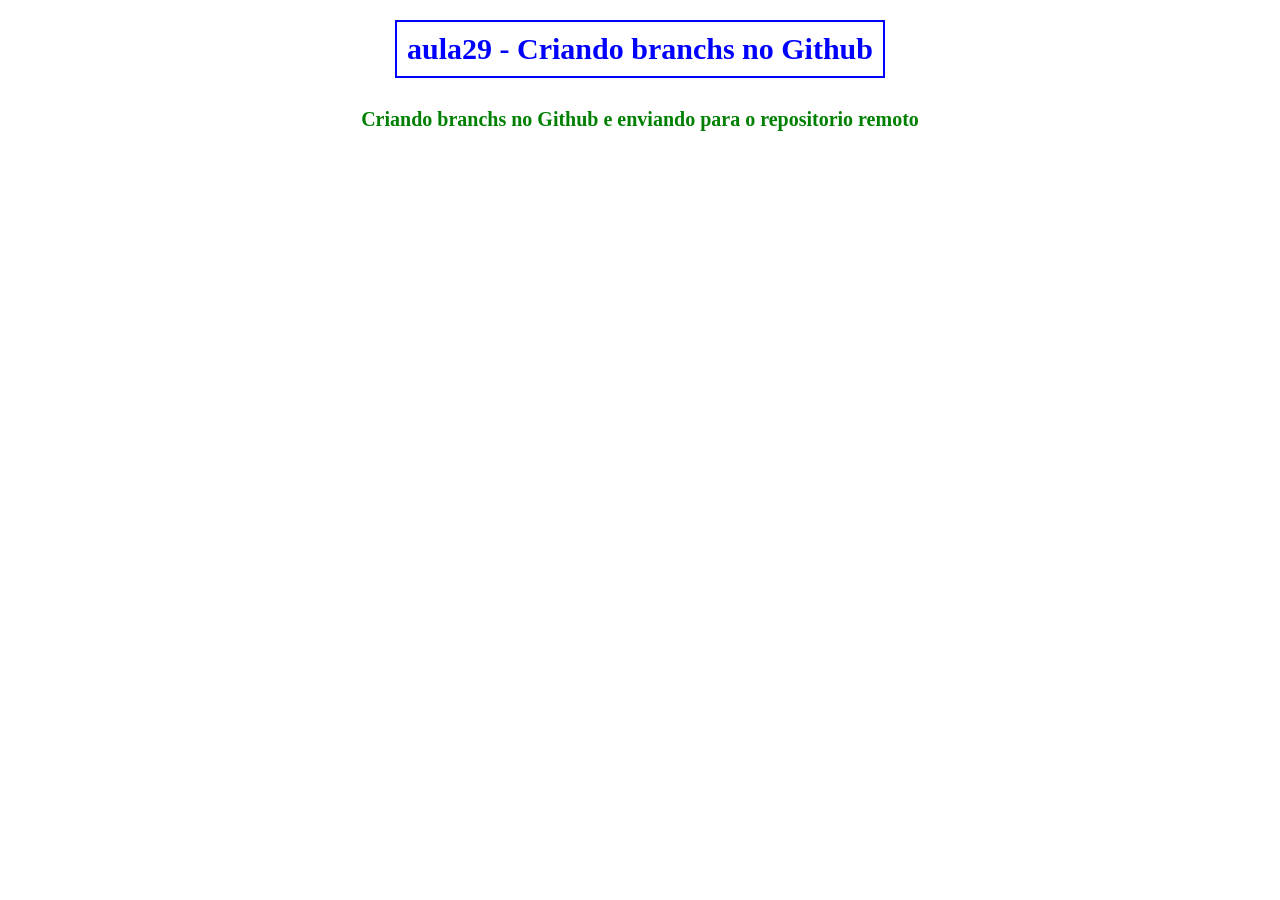
<file: index.html>
<!DOCTYPE html>
<html lang="en">
    <head>
        <meta charset="UTF-8">
        <meta name="viewport" content="width=device-width, initial-scale=1.0">
        <link rel="stylesheet" href="style.css">
        <title>Aula 29</title>
    </head>
    <body>
        <div>
            <h1>aula29 - Criando branchs no Github</h1>
        </div>

        <h3>Criando branchs no Github e enviando para o repositorio remoto</h3>
    </body>
</html>
</file>
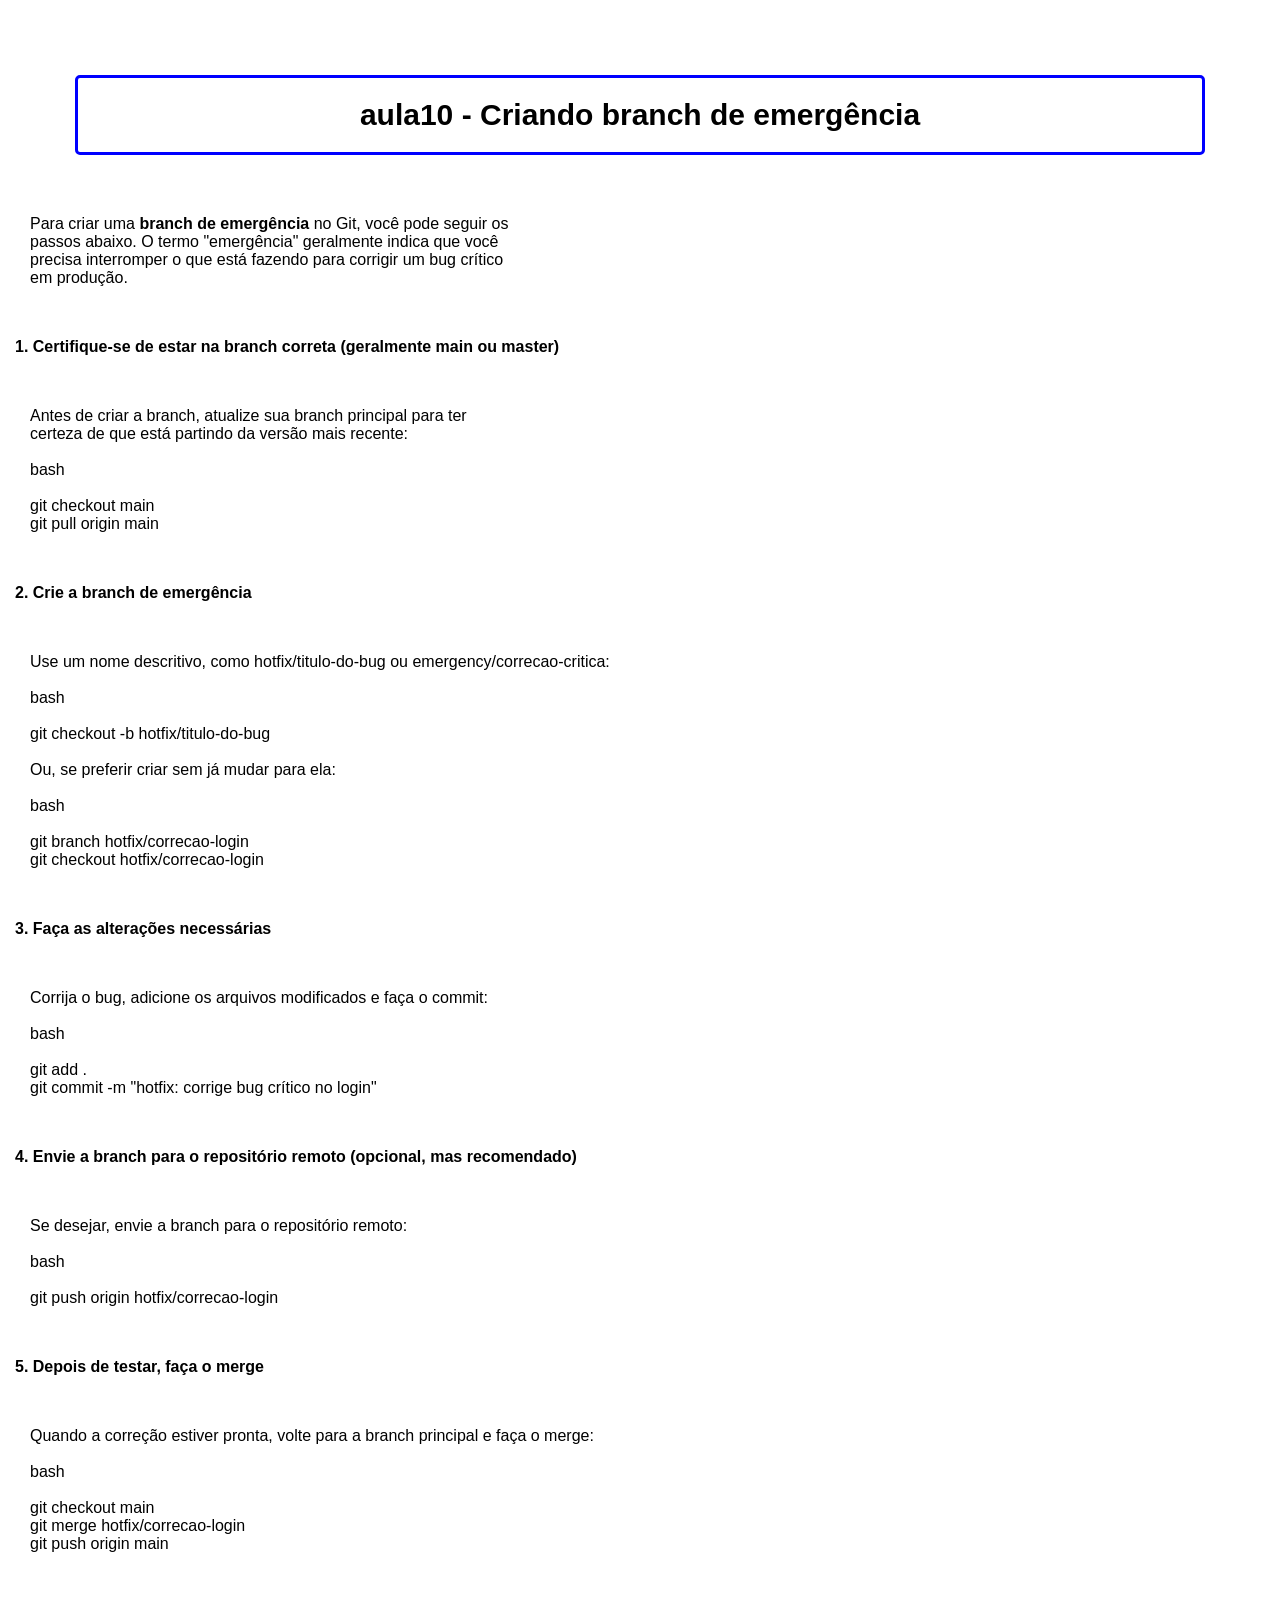
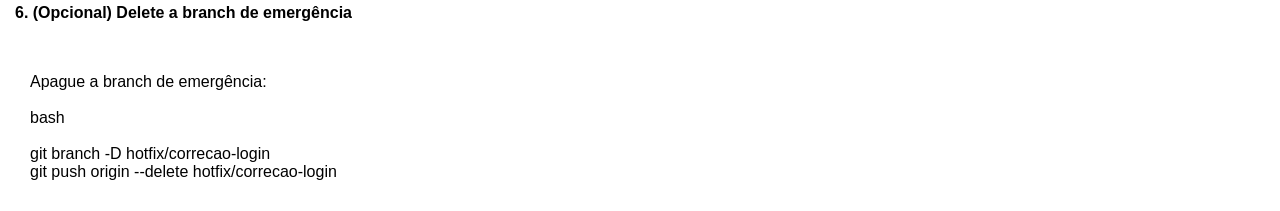
<file: aula10_branch_emergencia_index.html>
<!DOCTYPE html>
<html lang="pt-br">
    <head>
        <meta charset="UTF-8">
        <meta name="viewport" content="width=device-width, initial-scale=1.0">
        <title>04_Git_GitHub</title>
        <link rel="stylesheet" href="assets/aula9_branchs_style.css">
        <link rel="shortcut icon" href="./assets/image/git_icon.png"
            type="image/x-icon">
    </head>
    <body>

        <h1>aula10 - Criando branch de emergência</h1>

        <p>
            Para criar uma <strong>branch de emergência</strong> no Git, você
            pode seguir os <br>
            passos abaixo. O termo "emergência" geralmente indica que você <br>
            precisa interromper o que está fazendo para corrigir um bug crítico
            <br>
            em produção.
        </p> <br> <br>

        <h3>1. Certifique-se de estar na branch correta (geralmente main ou
            master)</h3> <br> <br>

        <p>
            Antes de criar a branch, atualize sua branch principal para ter <br>
            certeza de que está partindo da versão mais recente: <br> <br>

            bash <br> <br>
            git checkout main <br>
            git pull origin main
        </p> <br> <br>

        <h3>2. Crie a branch de emergência</h3> <br> <br>

        <p>
            Use um nome descritivo, como hotfix/titulo-do-bug ou
            emergency/correcao-critica: <br> <br>

            bash <br> <br>

            git checkout -b hotfix/titulo-do-bug <br> <br>

            Ou, se preferir criar sem já mudar para ela: <br> <br>

            bash <br> <br>

            git branch hotfix/correcao-login <br>
            git checkout hotfix/correcao-login
        </p> <br> <br>

        <h3>3. Faça as alterações necessárias</h3> <br> <br>

        <p>
            Corrija o bug, adicione os arquivos modificados e faça o commit:
            <br> <br>

            bash <br> <br>

            git add . <br>
            git commit -m "hotfix: corrige bug crítico no login"
        </p> <br> <br>

        <h3>4. Envie a branch para o repositório remoto (opcional, mas
            recomendado)</h3> <br> <br>

        <p>
            Se desejar, envie a branch para o repositório remoto:
            <br> <br>

            bash <br> <br>

            git push origin hotfix/correcao-login

        </p> <br> <br>

        <h3>5. Depois de testar, faça o merge</h3> <br> <br>

        <p>
            Quando a correção estiver pronta, volte para a branch principal e
            faça o merge:
            <br> <br>

            bash <br> <br>

            git checkout main <br>
            git merge hotfix/correcao-login <br>
            git push origin main
        </p> <br> <br>

        <h3>6. (Opcional) Delete a branch de emergência</h3> <br> <br>

        <p>
            Apague a branch de emergência:
            <br> <br>

            bash <br> <br>

            git branch -D hotfix/correcao-login <br>
            git push origin --delete hotfix/correcao-login
        </p>

    </body>
</html>
</file>
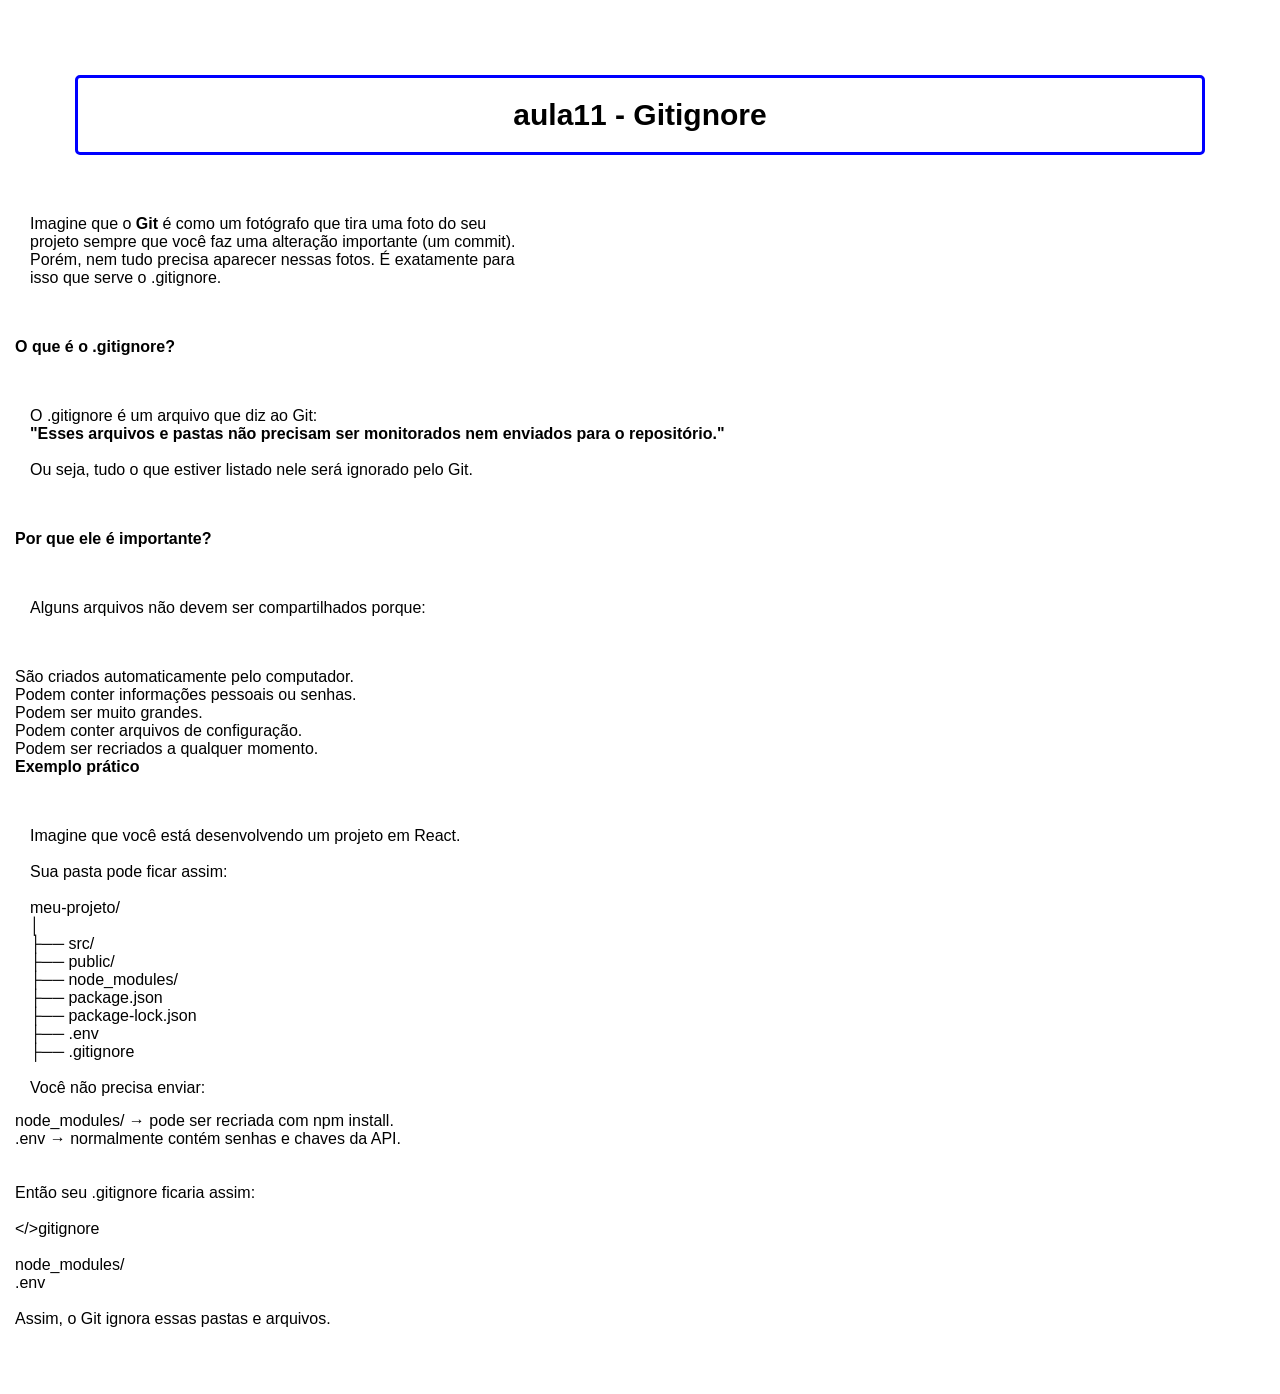
<file: aula11_gitignore_index.html>
<!DOCTYPE html>
<html lang="pt-br">
    <head>
        <meta charset="UTF-8">
        <meta name="viewport" content="width=device-width, initial-scale=1.0">
        <title>04_Git_GitHub</title>
        <link rel="stylesheet" href="assets/aula9_branchs_style.css">
        <link rel="shortcut icon" href="./assets/image/git_icon.png"
            type="image/x-icon">
    </head>
    <body>

        <h1>aula11 - Gitignore</h1>

        <p>
            Imagine que o <strong>Git</strong> é como um fotógrafo que tira uma
            foto do seu <br>
            projeto sempre que você faz uma alteração importante (um commit).
            <br>
            Porém, nem tudo precisa aparecer nessas fotos. É exatamente para
            <br>
            isso que serve o .gitignore.
        </p> <br> <br>

        <h3>O que é o .gitignore?</h3> <br> <br>

        <p>
            O .gitignore é um arquivo que diz ao Git: <br>
            <strong>"Esses arquivos e pastas não precisam ser monitorados nem enviados para o repositório."</strong>
            <br> <br>

            Ou seja, tudo o que estiver listado nele será ignorado pelo Git.
        </p> <br> <br>

        <h3>Por que ele é importante?</h3> <br> <br>

        <p>
            Alguns arquivos não devem ser compartilhados porque:
        </p> <br> <br>

        <ul>
            <li>São criados automaticamente pelo computador.</li>
            <li>Podem conter informações pessoais ou senhas.</li>
            <li>Podem ser muito grandes.</li>
            <li>Podem conter arquivos de configuração.</li>
            <li>Podem ser recriados a qualquer momento.</li>
        </ul>

        <h3>Exemplo prático</h3> <br> <br>

        <p>
            Imagine que você está desenvolvendo um projeto em React.
            <br> <br>

            Sua pasta pode ficar assim:
            <br> <br>

            meu-projeto/ <br>
            │ <br>
            ├── src/ <br>
            ├── public/ <br>
            ├── node_modules/ <br>
            ├── package.json <br>
            ├── package-lock.json <br>
            ├── .env <br>
            ├── .gitignore <br> <br>

            Você não precisa enviar:

            <ul>
                <li>node_modules/ → pode ser recriada com npm install.</li>
                <li>.env → normalmente contém senhas e chaves da API.</li>
            </ul> <br> <br>

            Então seu .gitignore ficaria assim:
            <br> <br>

            &lt;/&gt;gitignore <br> <br>
            node_modules/ <br>
            .env <br> <br>

            Assim, o Git ignora essas pastas e arquivos.
        </p> <br> <br>

    </body>
</html>
</file>
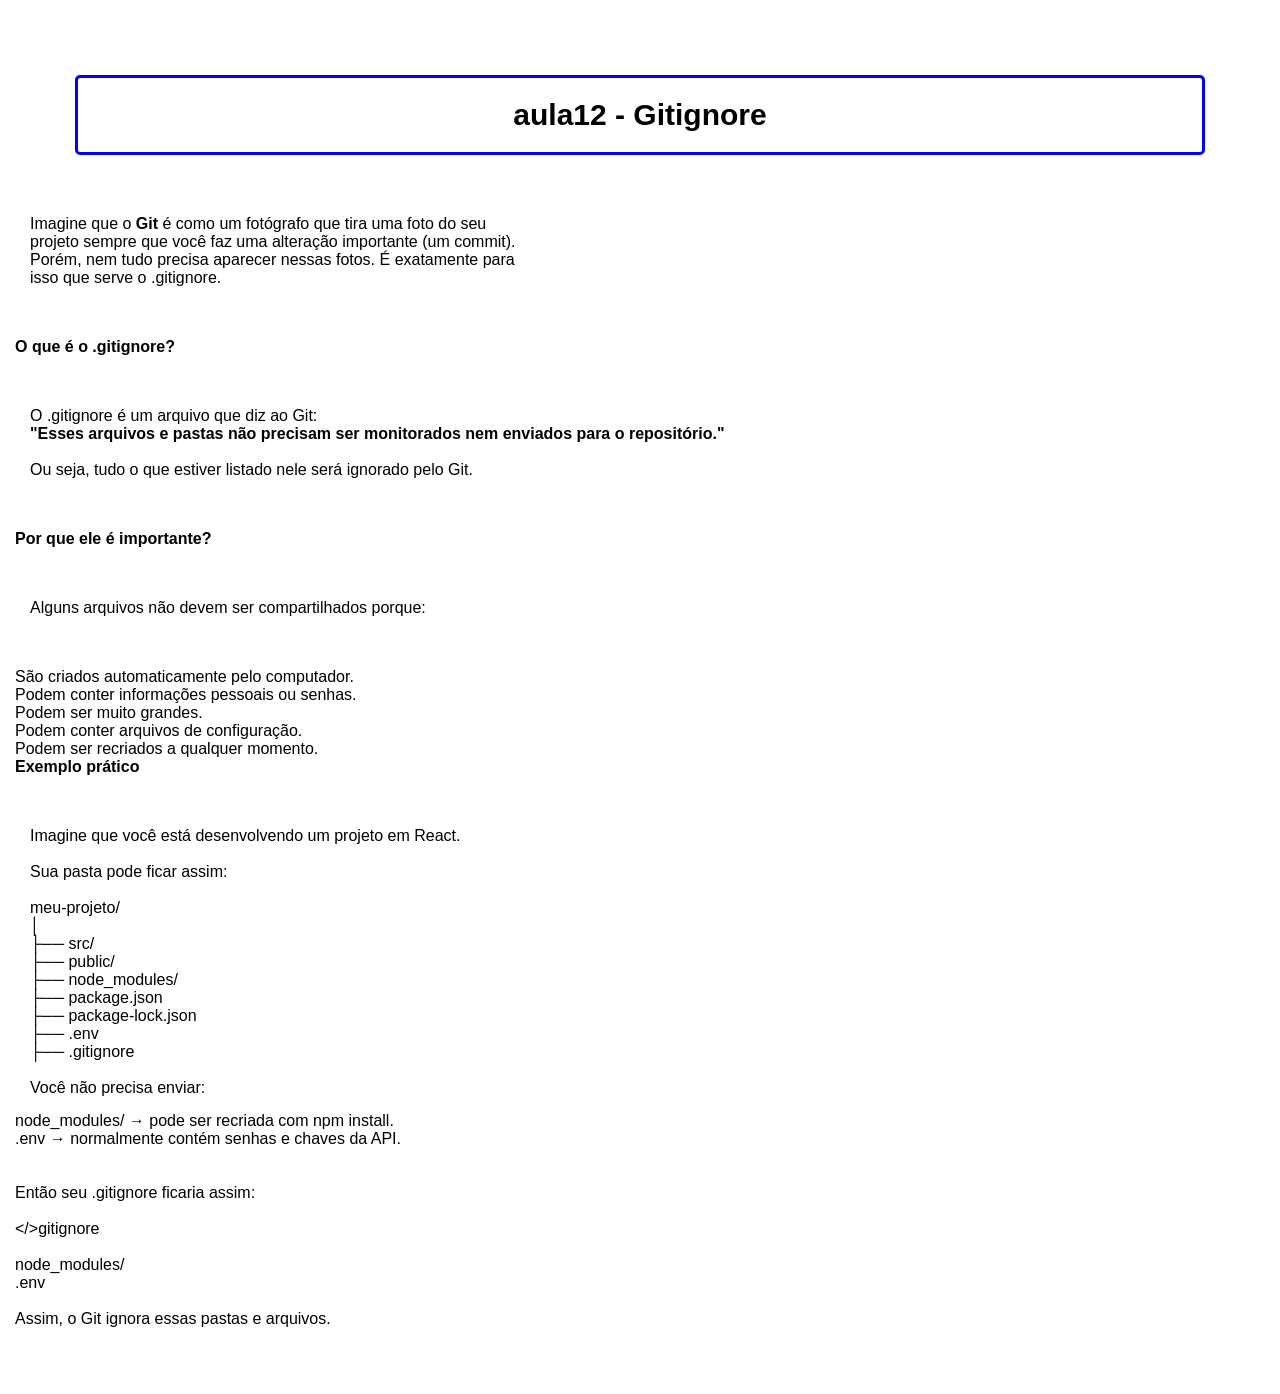
<file: aula12_gitignore_index.html>
<!DOCTYPE html>
<html lang="pt-br">
    <head>
        <meta charset="UTF-8">
        <meta name="viewport" content="width=device-width, initial-scale=1.0">
        <title>04_Git_GitHub</title>
        <link rel="stylesheet" href="assets/aula9_branchs_style.css">
        <link rel="shortcut icon" href="./assets/image/git_icon.png"
            type="image/x-icon">
    </head>
    <body>

        <h1>aula12 - Gitignore</h1>

        <p>
            Imagine que o <strong>Git</strong> é como um fotógrafo que tira uma
            foto do seu <br>
            projeto sempre que você faz uma alteração importante (um commit).
            <br>
            Porém, nem tudo precisa aparecer nessas fotos. É exatamente para
            <br>
            isso que serve o .gitignore.
        </p> <br> <br>

        <h3>O que é o .gitignore?</h3> <br> <br>

        <p>
            O .gitignore é um arquivo que diz ao Git: <br>
            <strong>"Esses arquivos e pastas não precisam ser monitorados nem enviados para o repositório."</strong>
            <br> <br>

            Ou seja, tudo o que estiver listado nele será ignorado pelo Git.
        </p> <br> <br>

        <h3>Por que ele é importante?</h3> <br> <br>

        <p>
            Alguns arquivos não devem ser compartilhados porque:
        </p> <br> <br>

        <ul>
            <li>São criados automaticamente pelo computador.</li>
            <li>Podem conter informações pessoais ou senhas.</li>
            <li>Podem ser muito grandes.</li>
            <li>Podem conter arquivos de configuração.</li>
            <li>Podem ser recriados a qualquer momento.</li>
        </ul>

        <h3>Exemplo prático</h3> <br> <br>

        <p>
            Imagine que você está desenvolvendo um projeto em React.
            <br> <br>

            Sua pasta pode ficar assim:
            <br> <br>

            meu-projeto/ <br>
            │ <br>
            ├── src/ <br>
            ├── public/ <br>
            ├── node_modules/ <br>
            ├── package.json <br>
            ├── package-lock.json <br>
            ├── .env <br>
            ├── .gitignore <br> <br>

            Você não precisa enviar:

            <ul>
                <li>node_modules/ → pode ser recriada com npm install.</li>
                <li>.env → normalmente contém senhas e chaves da API.</li>
            </ul> <br> <br>

            Então seu .gitignore ficaria assim:
            <br> <br>

            &lt;/&gt;gitignore <br> <br>
            node_modules/ <br>
            .env <br> <br>

            Assim, o Git ignora essas pastas e arquivos.
        </p> <br> <br>

    </body>
</html>
</file>
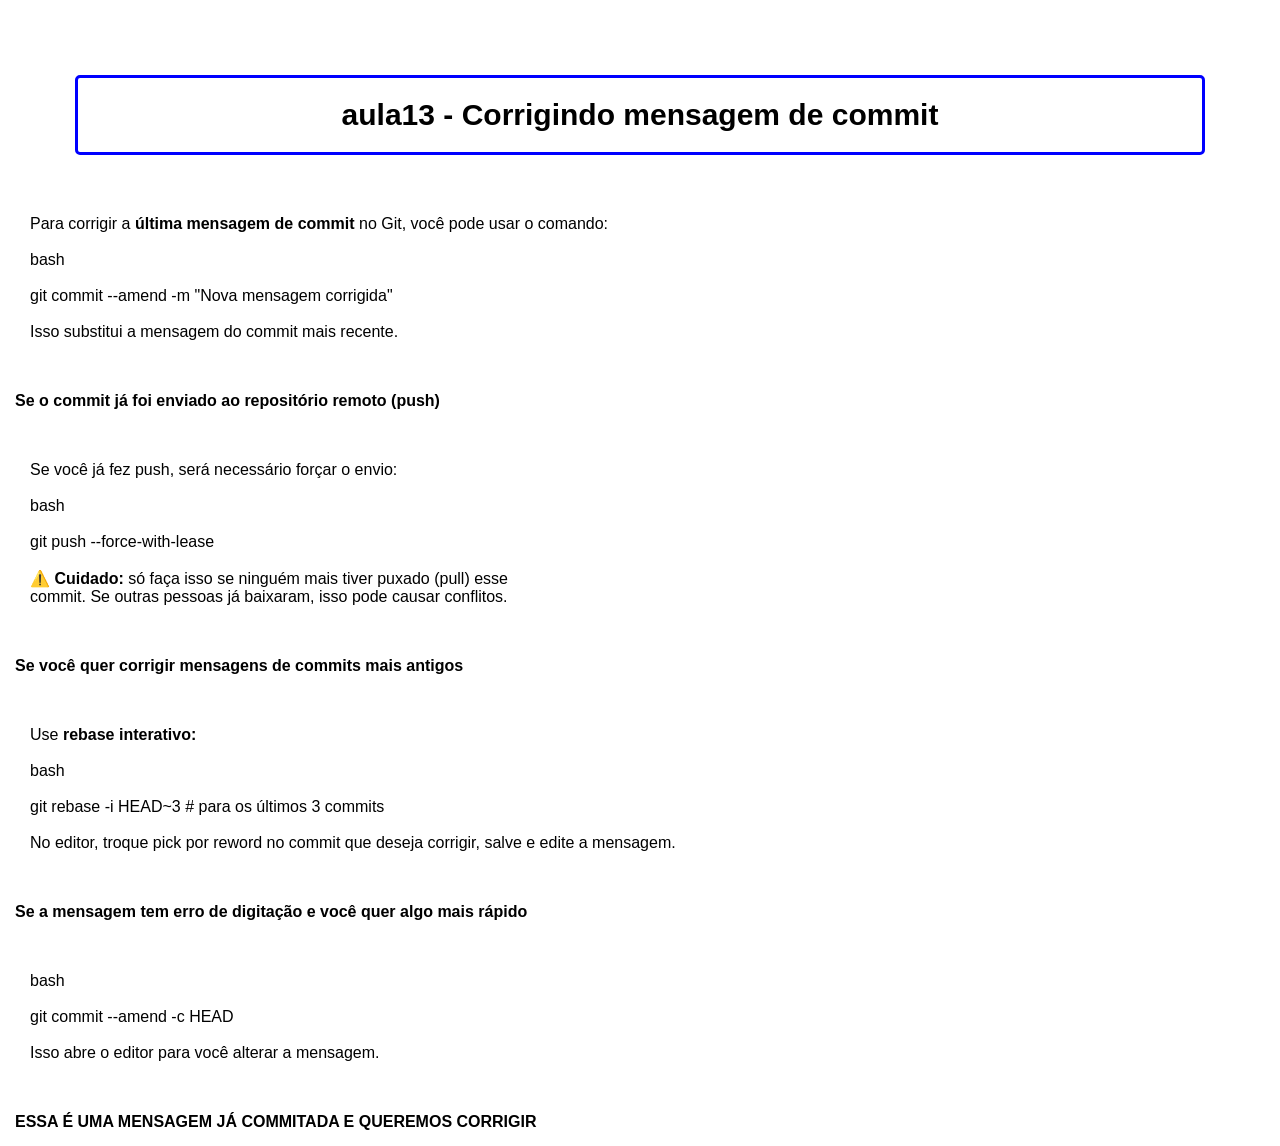
<file: aula13_corrigindo_commit_index.html>
<!DOCTYPE html>
<html lang="pt-br">
    <head>
        <meta charset="UTF-8">
        <meta name="viewport" content="width=device-width, initial-scale=1.0">
        <title>04_Git_GitHub</title>
        <link rel="stylesheet" href="assets/aula9_branchs_style.css">
        <link rel="shortcut icon" href="./assets/image/git_icon.png"
            type="image/x-icon">
    </head>
    <body>

        <h1>aula13 - Corrigindo mensagem de commit</h1>

        <p>
            Para corrigir a <strong>última mensagem de commit</strong> no Git,
            você pode usar o comando: <br> <br>

            bash <br> <br>
            git commit --amend -m "Nova mensagem corrigida" <br> <br>
            Isso substitui a mensagem do commit mais recente.
        </p> <br> <br>

        <h3>Se o commit já foi enviado ao repositório remoto (push)</h3> <br>
        <br>

        <p>
            Se você já fez push, será necessário forçar o envio:
            <br> <br>

            bash <br> <br>

            git push --force-with-lease <br> <br>
            ⚠️ <strong>Cuidado:</strong> só faça isso se ninguém mais tiver
            puxado (pull) esse
            <br>
            commit. Se outras pessoas já baixaram, isso pode causar conflitos.
        </p> <br> <br>

        <h3>Se você quer corrigir mensagens de commits mais antigos</h3> <br>
        <br>

        <p>
            Use <strong>rebase interativo:</strong>
            <br> <br>

            bash <br> <br>
            git rebase -i HEAD~3 # para os últimos 3 commits <br> <br>

            No editor, troque pick por reword no commit que deseja corrigir,
            salve e edite a mensagem.
        </p> <br> <br>

        <h3>Se a mensagem tem erro de digitação e você quer algo mais
            rápido</h3> <br> <br>

        <p>
            bash <br> <br>

            git commit --amend -c HEAD <br> <br>
            Isso abre o editor para você alterar a mensagem.
        </p> <br> <br>

        <h3>ESSA É UMA MENSAGEM JÁ COMMITADA E QUEREMOS CORRIGIR</h3>

    </body>
</html>
</file>
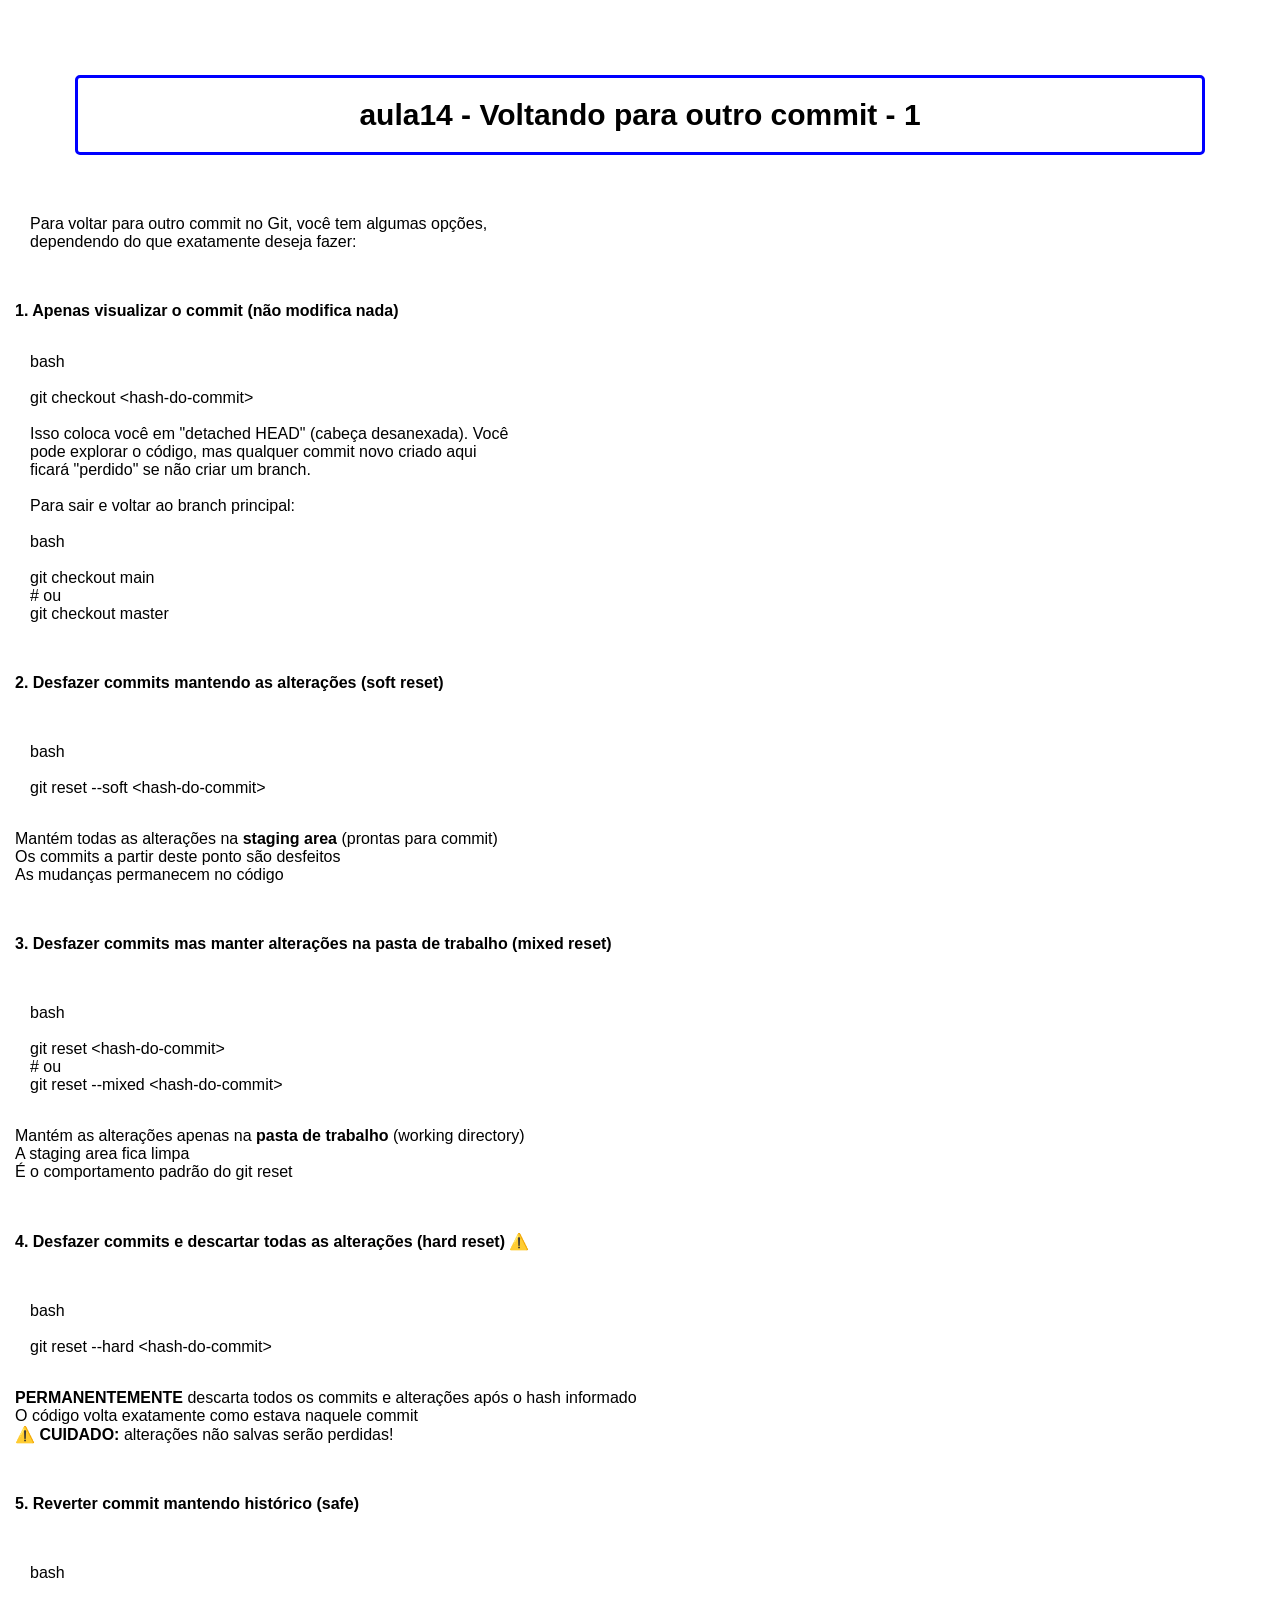
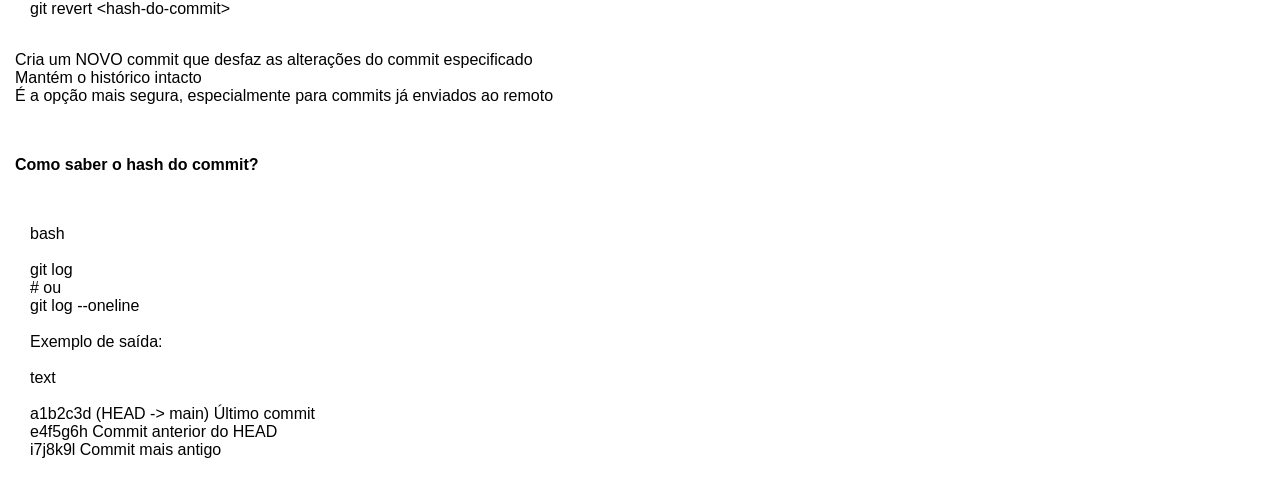
<file: aula14_voltando_commit_1_index.html>
<!DOCTYPE html>
<html lang="pt-br">
    <head>
        <meta charset="UTF-8">
        <meta name="viewport" content="width=device-width, initial-scale=1.0">
        <title>04_Git_GitHub</title>
        <link rel="stylesheet" href="assets/aula9_branchs_style.css">
        <link rel="shortcut icon" href="./assets/image/git_icon.png"
            type="image/x-icon">
    </head>
    <body>

        <h1>aula14 - Voltando para outro commit - 1</h1>

        <p>
            Para voltar para outro commit no Git, você tem algumas opções, <br>
            dependendo do que exatamente deseja fazer:
        </p> <br> <br>

        <h3>1. Apenas visualizar o commit (não modifica nada)</h3> <br>

        <p>
            bash <br> <br>
            git checkout &lt;hash-do-commit&gt; <br> <br>

            Isso coloca você em "detached HEAD" (cabeça desanexada). Você <br>
            pode explorar o código, mas qualquer commit novo criado aqui <br>
            ficará "perdido" se não criar um branch. <br> <br>

            Para sair e voltar ao branch principal: <br> <br>

            bash <br> <br>
            git checkout main <br>
            # ou <br>
            git checkout master
        </p> <br> <br>

        <h3>2. Desfazer commits mantendo as alterações (soft reset)</h3>
        <br>
        <br>

        <p>
            bash <br> <br>
            git reset --soft &lt;hash-do-commit&gt; <br> <br>

            <ul>
                <li>Mantém todas as alterações na <strong>staging area</strong>
                    (prontas para commit)</li>
                <li>Os commits a partir deste ponto são desfeitos</li>
                <li>As mudanças permanecem no código</li>
            </ul>
        </p> <br> <br>

        <h3>3. Desfazer commits mas manter alterações na pasta de trabalho
            (mixed reset)</h3> <br> <br>

        <p>
            bash <br> <br>

            git reset &lt;hash-do-commit&gt; <br>
            # ou <br>
            git reset --mixed &lt;hash-do-commit&gt; <br> <br>

            <ul>
                <li>Mantém as alterações apenas na <strong>pasta de
                        trabalho</strong> (working directory)</li>
                <li>A staging area fica limpa</li>
                <li>É o comportamento padrão do git reset</li>
            </ul>
        </p> <br> <br>

        <h3>4. Desfazer commits e descartar todas as alterações (hard reset)
            ⚠️</h3>
        <br>
        <br>

        <p>
            bash <br> <br>

            git reset --hard &lt;hash-do-commit&gt; <br> <br>

            <ul>
                <li><strong>PERMANENTEMENTE</strong> descarta todos os commits e
                    alterações após o hash informado</li>
                <li>O código volta exatamente como estava naquele commit</li>
                <li>⚠️ <strong>CUIDADO:</strong> alterações não salvas serão
                    perdidas!</li>
            </ul>
        </p> <br> <br>

        <h3>5. Reverter commit mantendo histórico (safe)</h3> <br> <br>

        <p>
            bash <br> <br>

            git revert &lt;hash-do-commit&gt; <br> <br>

            <ul>
                <li>Cria um NOVO commit que desfaz as alterações do commit
                    especificado</li>
                <li>Mantém o histórico intacto</li>
                <li>É a opção mais segura, especialmente para commits já
                    enviados ao remoto</li>
            </ul>
        </p> <br> <br>

        <h3>Como saber o hash do commit?</h3> <br> <br>

        <p>
            bash <br> <br>

            git log <br>
            # ou <br>
            git log --oneline <br> <br>

            Exemplo de saída: <br> <br>

            text <br> <br>
            a1b2c3d (HEAD -> main) Último commit <br>
            e4f5g6h Commit anterior do HEAD <br>
            i7j8k9l Commit mais antigo
        </p>

    </body>
</html>
</file>
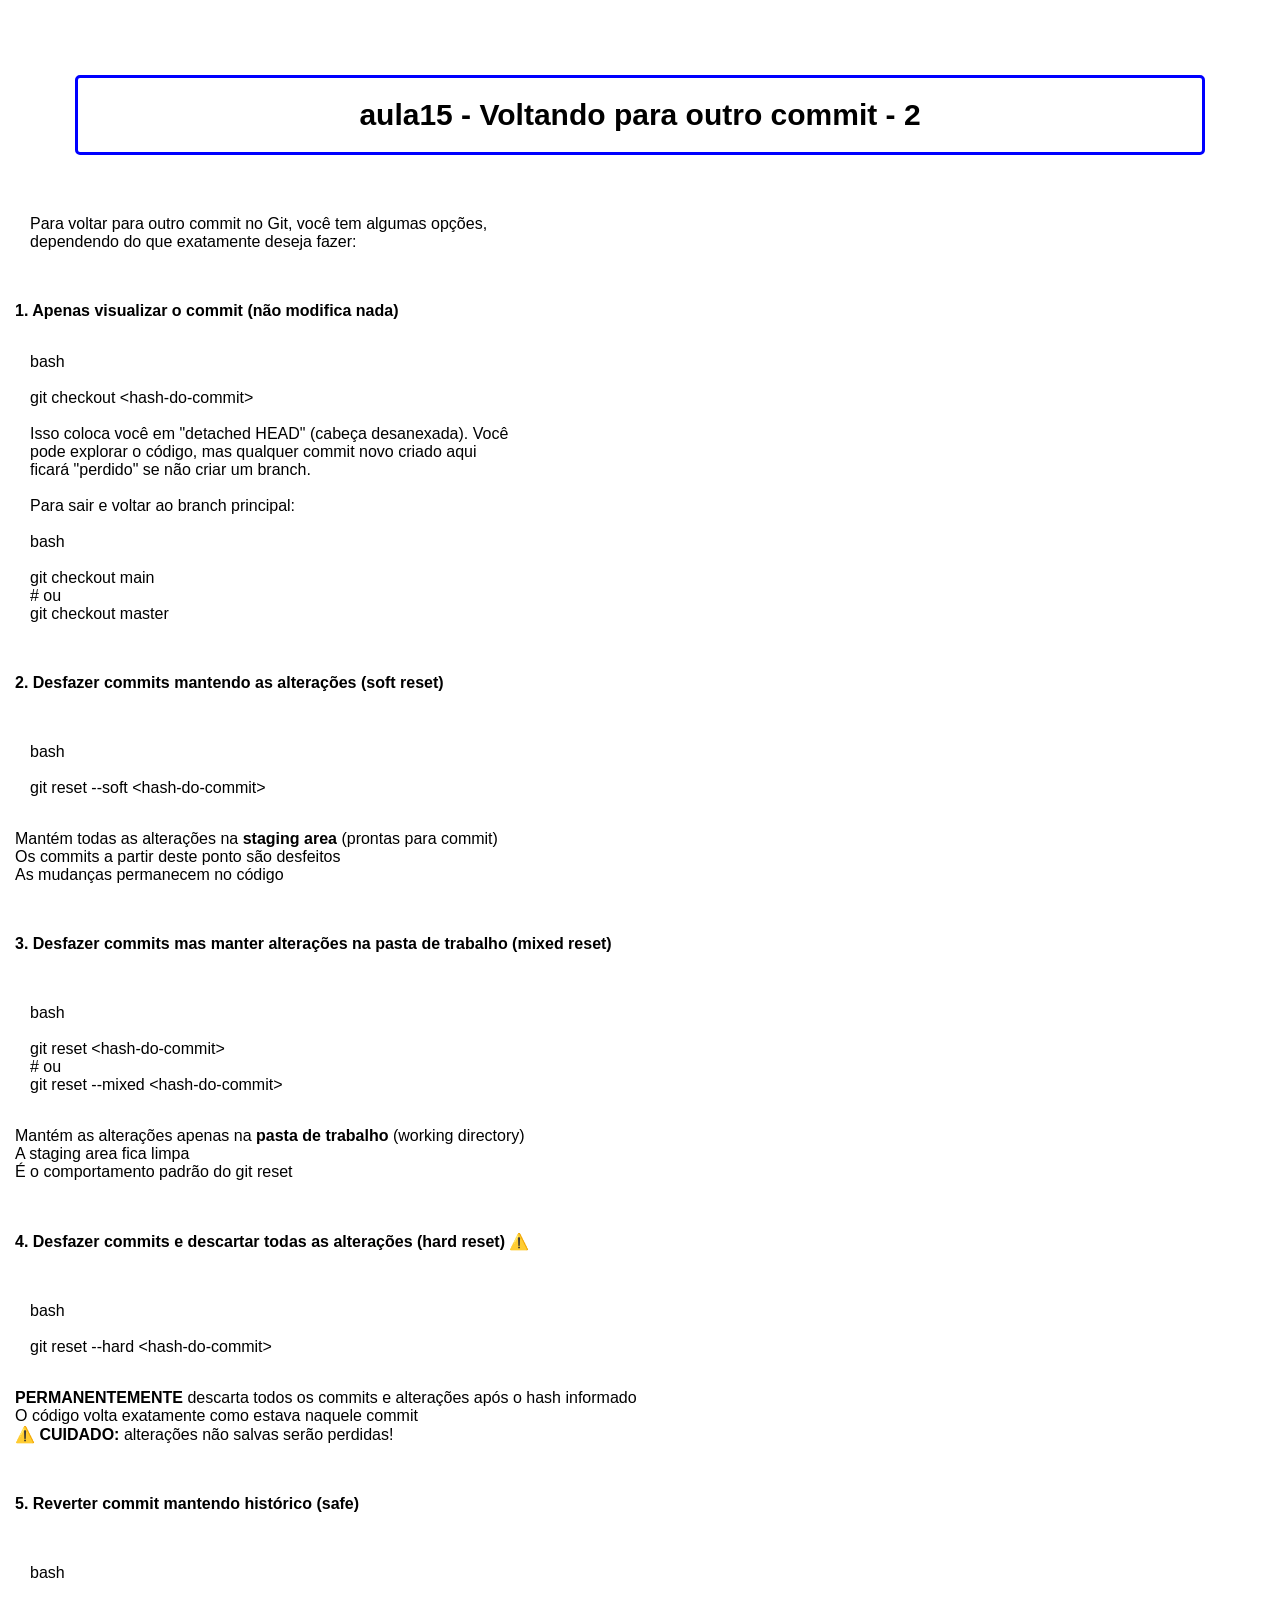
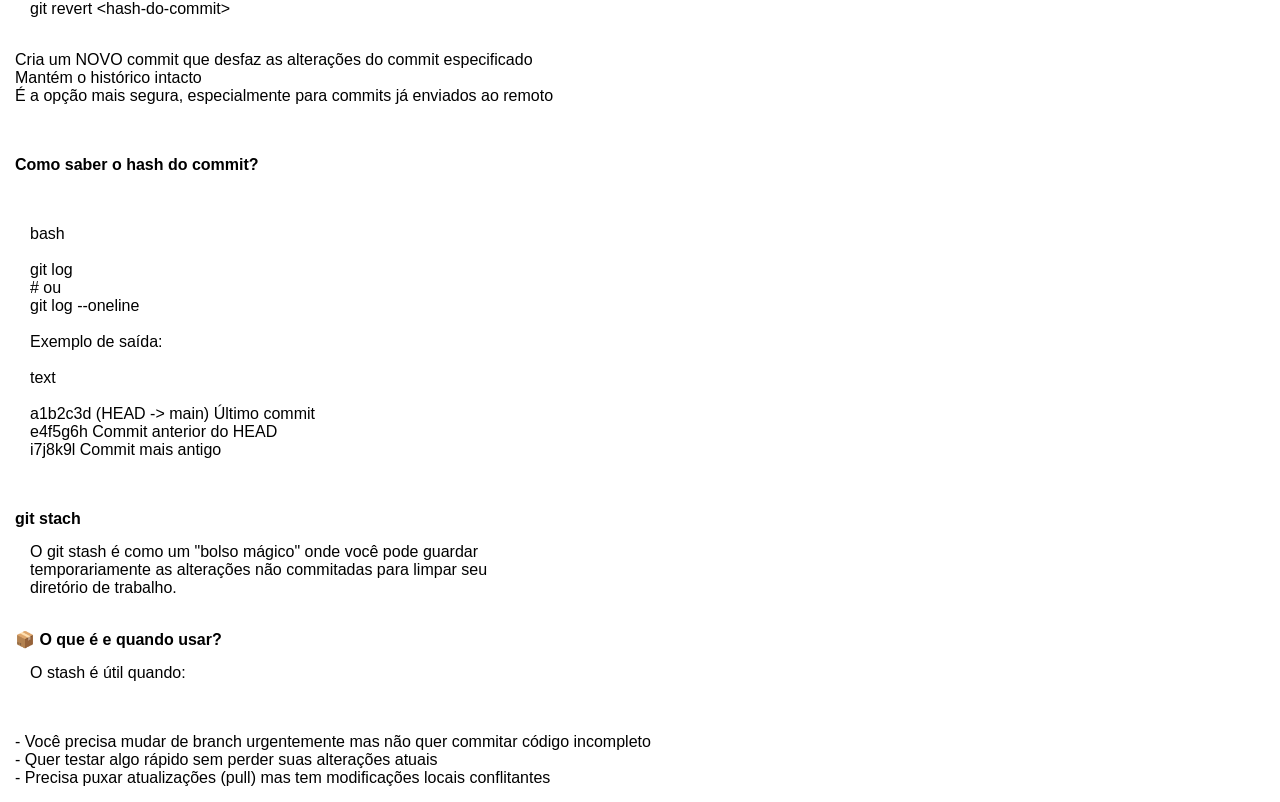
<file: aula15_voltando_commit_2_index.html>
<!DOCTYPE html>
<html lang="pt-br">
    <head>
        <meta charset="UTF-8">
        <meta name="viewport" content="width=device-width, initial-scale=1.0">
        <title>04_Git_GitHub</title>
        <link rel="stylesheet" href="assets/aula9_branchs_style.css">
        <link rel="shortcut icon" href="./assets/image/git_icon.png"
            type="image/x-icon">
    </head>
    <body>

        <h1>aula15 - Voltando para outro commit - 2</h1>

        <p>
            Para voltar para outro commit no Git, você tem algumas opções, <br>
            dependendo do que exatamente deseja fazer:
        </p> <br> <br>

        <h3>1. Apenas visualizar o commit (não modifica nada)</h3> <br>

        <p>
            bash <br> <br>
            git checkout &lt;hash-do-commit&gt; <br> <br>

            Isso coloca você em "detached HEAD" (cabeça desanexada). Você <br>
            pode explorar o código, mas qualquer commit novo criado aqui <br>
            ficará "perdido" se não criar um branch. <br> <br>

            Para sair e voltar ao branch principal: <br> <br>

            bash <br> <br>
            git checkout main <br>
            # ou <br>
            git checkout master
        </p> <br> <br>

        <h3>2. Desfazer commits mantendo as alterações (soft reset)</h3>
        <br>
        <br>

        <p>
            bash <br> <br>
            git reset --soft &lt;hash-do-commit&gt; <br> <br>

            <ul>
                <li>Mantém todas as alterações na <strong>staging area</strong>
                    (prontas para commit)</li>
                <li>Os commits a partir deste ponto são desfeitos</li>
                <li>As mudanças permanecem no código</li>
            </ul>
        </p> <br> <br>

        <h3>3. Desfazer commits mas manter alterações na pasta de trabalho
            (mixed reset)</h3> <br> <br>

        <p>
            bash <br> <br>

            git reset &lt;hash-do-commit&gt; <br>
            # ou <br>
            git reset --mixed &lt;hash-do-commit&gt; <br> <br>

            <ul>
                <li>Mantém as alterações apenas na <strong>pasta de
                        trabalho</strong> (working directory)</li>
                <li>A staging area fica limpa</li>
                <li>É o comportamento padrão do git reset</li>
            </ul>
        </p> <br> <br>

        <h3>4. Desfazer commits e descartar todas as alterações (hard reset)
            ⚠️</h3>
        <br>
        <br>

        <p>
            bash <br> <br>

            git reset --hard &lt;hash-do-commit&gt; <br> <br>

            <ul>
                <li><strong>PERMANENTEMENTE</strong> descarta todos os commits e
                    alterações após o hash informado</li>
                <li>O código volta exatamente como estava naquele commit</li>
                <li>⚠️ <strong>CUIDADO:</strong> alterações não salvas serão
                    perdidas!</li>
            </ul>
        </p> <br> <br>

        <h3>5. Reverter commit mantendo histórico (safe)</h3> <br> <br>

        <p>
            bash <br> <br>

            git revert &lt;hash-do-commit&gt; <br> <br>

            <ul>
                <li>Cria um NOVO commit que desfaz as alterações do commit
                    especificado</li>
                <li>Mantém o histórico intacto</li>
                <li>É a opção mais segura, especialmente para commits já
                    enviados ao remoto</li>
            </ul>
        </p> <br> <br>

        <h3>Como saber o hash do commit?</h3> <br> <br>

        <p>
            bash <br> <br>

            git log <br>
            # ou <br>
            git log --oneline <br> <br>

            Exemplo de saída: <br> <br>

            text <br> <br>
            a1b2c3d (HEAD -> main) Último commit <br>
            e4f5g6h Commit anterior do HEAD <br>
            i7j8k9l Commit mais antigo
        </p>
        <br> <br>

        <h3>git stach</h3>

        <p>
            O git stash é como um "bolso mágico" onde você pode guardar <br>
            temporariamente as alterações não commitadas para limpar seu <br>
            diretório de trabalho.
        </p> <br>

        <h3>📦 O que é e quando usar?</h3>

        <p>O stash é útil quando:</p> <br> <br>

        <ul>
            <li>- Você precisa mudar de branch urgentemente mas não quer
                commitar
                código incompleto</li>
            <li>- Quer testar algo rápido sem perder suas alterações atuais</li>
            <li>- Precisa puxar atualizações (pull) mas tem modificações locais
                conflitantes</li>
        </ul>

    </body>
</html>
</file>
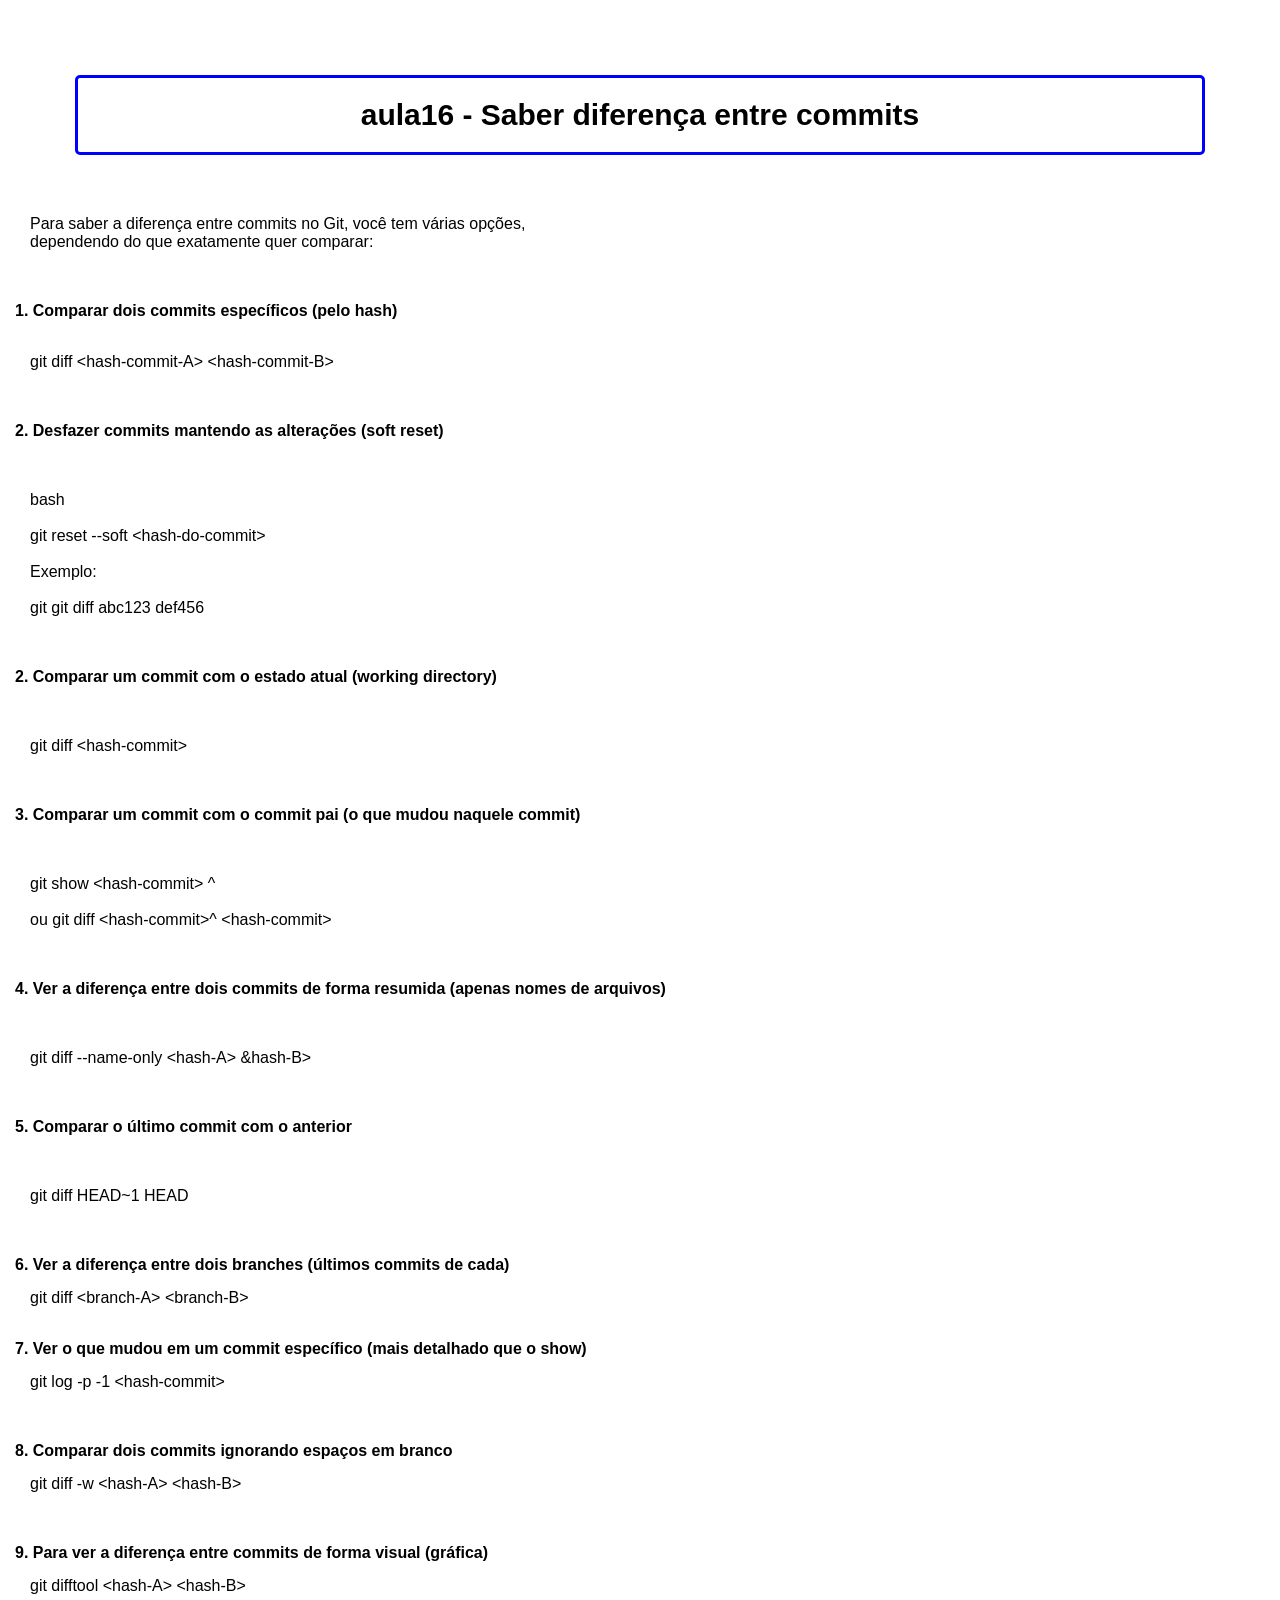
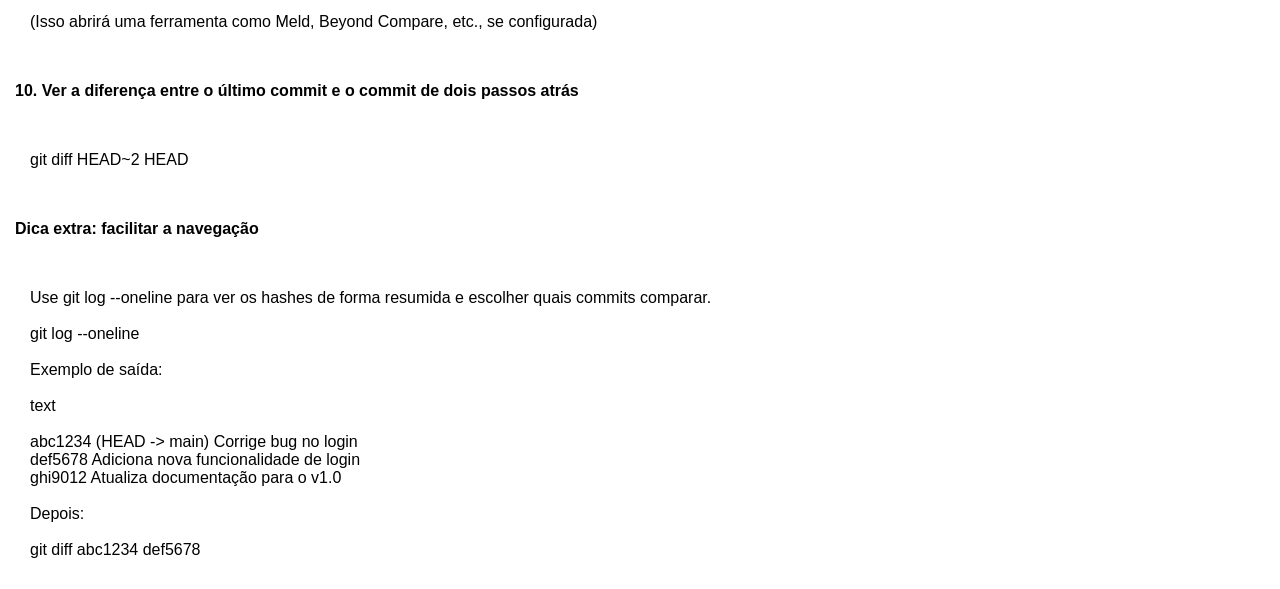
<file: aula16_diferenca_commit_index.html>
<!DOCTYPE html>
<html lang="pt-br">
    <head>
        <meta charset="UTF-8">
        <meta name="viewport" content="width=device-width, initial-scale=1.0">
        <title>aula16_GitHub</title>
        <link rel="stylesheet" href="assets/aula9_branchs_style.css">
        <link rel="shortcut icon" href="./assets/image/git_icon.png"
            type="image/x-icon">
    </head>
    <body>

        <h1>aula16 - Saber diferença entre commits</h1>

        <p>
            Para saber a diferença entre commits no Git, você tem várias opções,
            <br>
            dependendo do que exatamente quer comparar:
        </p> <br> <br>

        <h3>1. Comparar dois commits específicos (pelo hash)</h3> <br>

        <p>
            git diff &lt;hash-commit-A> &lt;hash-commit-B>
        </p> <br> <br>

        <h3>2. Desfazer commits mantendo as alterações (soft reset)</h3>
        <br>
        <br>

        <p>
            bash <br> <br>
            git reset --soft &lt;hash-do-commit&gt; <br> <br>

            Exemplo: <br> <br>

            git git diff abc123 def456
        </p> <br> <br>

        <h3>2. Comparar um commit com o estado atual (working directory)</h3>
        <br> <br>

        <p>
            git diff &lt;hash-commit>
        </p> <br> <br>

        <h3>3. Comparar um commit com o commit pai (o que mudou naquele
            commit)</h3>
        <br>
        <br>

        <p>
            git show &lt;hash-commit> ^<br> <br>

            ou

            git diff &lt;hash-commit>^ &lt;hash-commit>
        </p> <br> <br>

        <h3>4. Ver a diferença entre dois commits de forma resumida (apenas
            nomes de arquivos)</h3> <br> <br>

        <p>
            git diff --name-only &lt;hash-A> &hash-B>
        </p> <br> <br>

        <h3>5. Comparar o último commit com o anterior</h3> <br> <br>

        <p>
            git diff HEAD~1 HEAD
        </p>
        <br> <br>

        <h3>6. Ver a diferença entre dois branches (últimos commits de
            cada)</h3>

        <p>
            git diff &lt;branch-A> &lt;branch-B>
        </p> <br>

        <h3>7. Ver o que mudou em um commit específico (mais detalhado que o
            show)</h3>

        <p>git log -p -1 &lt;hash-commit></p> <br> <br>

        <h3>8. Comparar dois commits ignorando espaços em branco</h3>

        <p>
            git diff -w &lt;hash-A> &lt;hash-B>
        </p> <br> <br>

        <h3>9. Para ver a diferença entre commits de forma visual (gráfica)</h3>

        <p>
            git difftool &lt;hash-A> &lt;hash-B> <br> <br>

            (Isso abrirá uma ferramenta como Meld, Beyond Compare, etc., se
            configurada)
        </p> <br> <br>

        <h3>10. Ver a diferença entre o último commit e o commit de dois passos
            atrás</h3> <br> <br>

        <p>
            git diff HEAD~2 HEAD
        </p> <br> <br>

        <h3>Dica extra: facilitar a navegação</h3> <br> <br>

        <p>
            Use git log --oneline para ver os hashes de forma resumida e
            escolher quais commits comparar. <br> <br>

            git log --oneline <br> <br>

            Exemplo de saída: <br> <br>

            text <br> <br>
            abc1234 (HEAD -> main) Corrige bug no login <br>
            def5678 Adiciona nova funcionalidade de login <br>
            ghi9012 Atualiza documentação para o v1.0 <br> <br>

            Depois: <br> <br>

            git diff abc1234 def5678
        </p>

    </body>
</html>
</file>
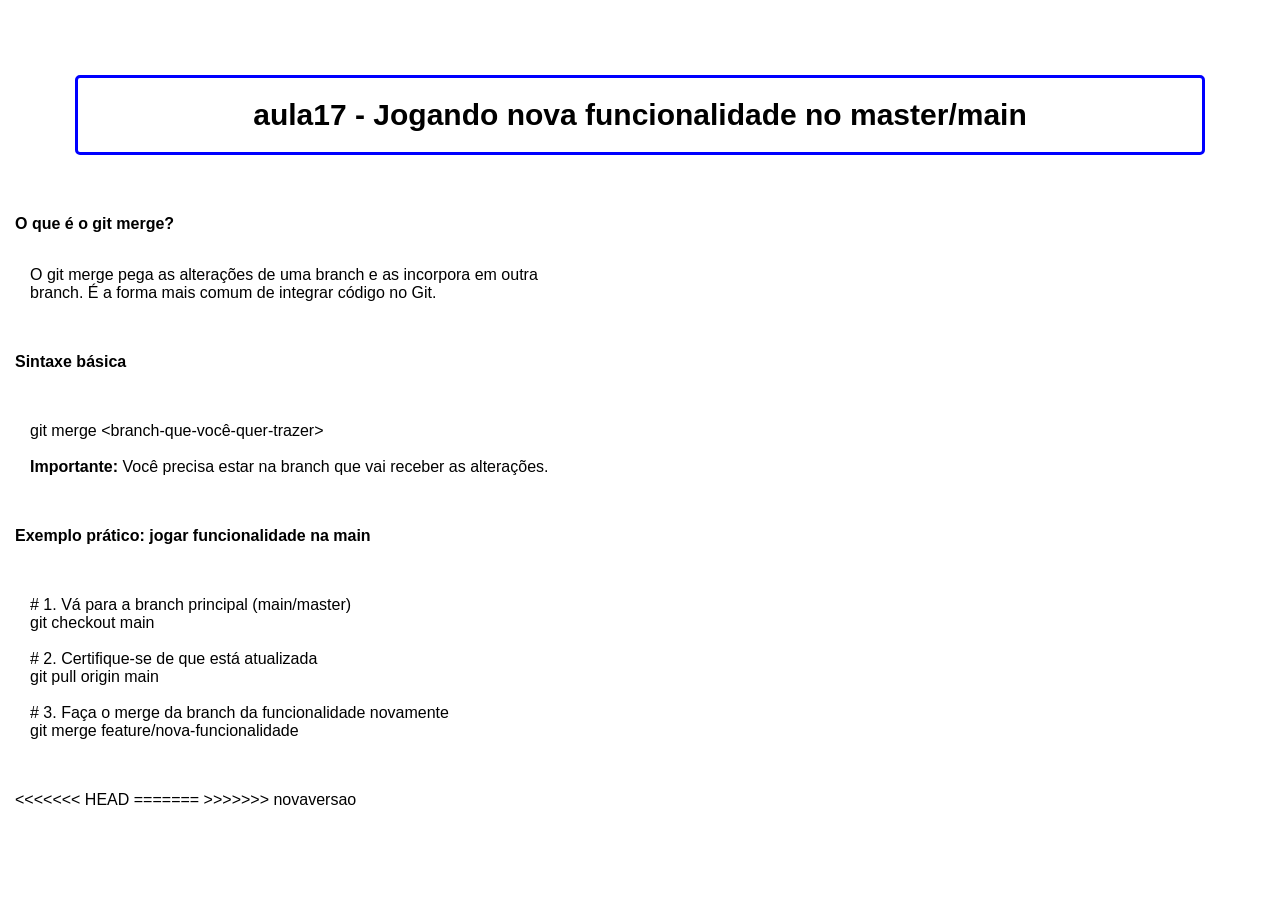
<file: aula17_master_main_index.html>
<!DOCTYPE html>
<html lang="pt-br">
    <head>
        <meta charset="UTF-8">
        <meta name="viewport" content="width=device-width, initial-scale=1.0">
        <title>aula16_GitHub</title>
        <link rel="stylesheet" href="assets/aula9_branchs_style.css">
        <link rel="shortcut icon" href="./assets/image/git_icon.png"
            type="image/x-icon">
    </head>
    <body>

        <h1>aula17 - Jogando nova funcionalidade no master/main</h1>

        <h3>O que é o git merge?</h3> <br>

        <p>
            O git merge pega as alterações de uma branch e as incorpora em outra
            <br>
            branch. É a forma mais comum de integrar código no Git.
        </p> <br> <br>

        <h3>Sintaxe básica</h3>
        <br>
        <br>

        <p>
            git merge &lt;branch-que-você-quer-trazer> <br> <br>

            <strong>Importante:</strong> Você precisa estar na branch que vai
            receber as alterações.
        </p> <br> <br>

        <h3>Exemplo prático: jogar funcionalidade na main</h3>
        <br> <br>

        <p>
            # 1. Vá para a branch principal (main/master) <br>
            git checkout main <br> <br>

            # 2. Certifique-se de que está atualizada <br>
            git pull origin main <br> <br>

            # 3. Faça o merge da branch da funcionalidade novamente <br>
            git merge feature/nova-funcionalidade
        </p> <br> <br>
<<<<<<< HEAD

=======
>>>>>>> novaversao
    </body>
</html>
</file>
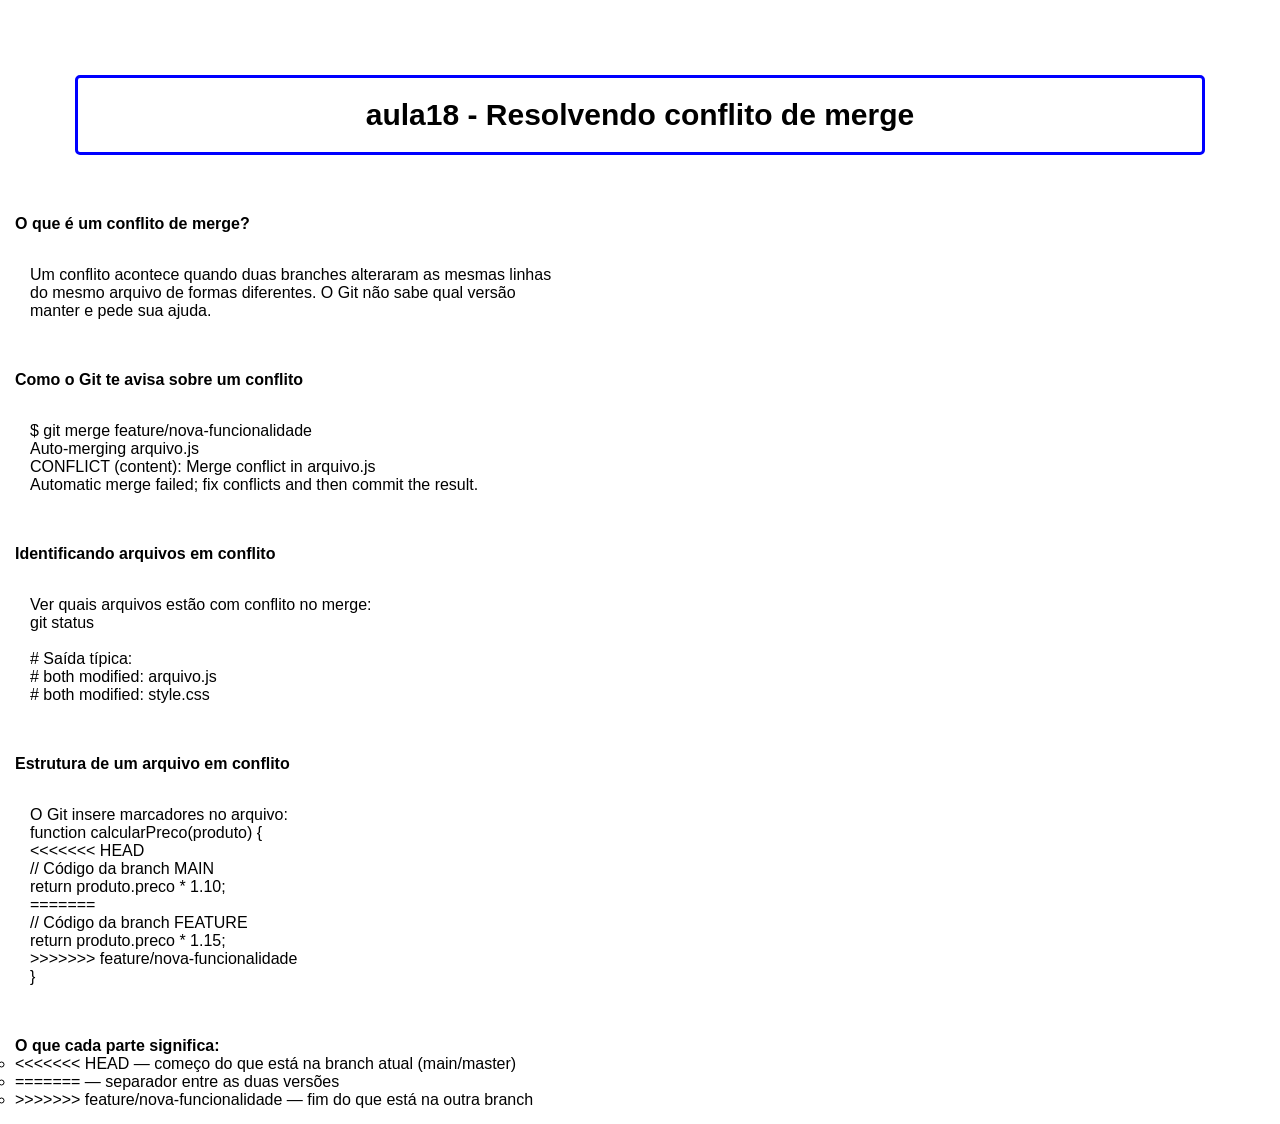
<file: aula18_conflito_merge_index.html>
<!DOCTYPE html>
<html lang="pt-br">
    <head>
        <meta charset="UTF-8">
        <meta name="viewport" content="width=device-width, initial-scale=1.0">
        <title>aula16_GitHub</title>
        <link rel="stylesheet" href="assets/aula18_conflito_merge_style.css">
        <link rel="shortcut icon" href="./assets/image/git_icon.png"
            type="image/x-icon">
    </head>
    <body>

        <h1>aula18 - Resolvendo conflito de merge</h1>

        <h3>O que é um conflito de merge?</h3> <br>

        <p>
            Um conflito acontece quando duas branches alteraram as mesmas linhas
            <br>
            do mesmo arquivo de formas diferentes. O Git não sabe qual versão
            <br>
            manter e pede sua ajuda.
        </p> <br> <br>

        <h3>Como o Git te avisa sobre um conflito</h3>
        <br>

        <p>
            $ git merge feature/nova-funcionalidade <br>
            Auto-merging arquivo.js <br>
            CONFLICT (content): Merge conflict in arquivo.js <br>
            Automatic merge failed; fix conflicts and then commit the result.
        </p> <br> <br>

        <h3>Identificando arquivos em conflito</h3>
        <br>

        <p>
            Ver quais arquivos estão com conflito no merge: <br>
            git status <br> <br>

            # Saída típica: <br>
            # both modified: arquivo.js <br>
            # both modified: style.css
        </p> <br> <br>

        <h3>Estrutura de um arquivo em conflito</h3>
        <br>

        <p>
            O Git insere marcadores no arquivo: <br>
            function calcularPreco(produto) { <br>
            <<<<<<< HEAD <br>
            // Código da branch MAIN <br>
            return produto.preco * 1.10; <br>
            ======= <br>
            // Código da branch FEATURE <br>
            return produto.preco * 1.15; <br>
            >>>>>>> feature/nova-funcionalidade <br>
            } <br>
        </p> <br> <br>

        <h3>O que cada parte significa:</h3>

        <ul>
            <li><<<<<<< HEAD — começo do que está na branch atual
                (main/master)</li>
            <li>======= — separador entre as duas versões</li>
            <li>>>>>>>> feature/nova-funcionalidade — fim do que está na outra
                branch</li>
        </ul>
    </body>
</html>
</file>
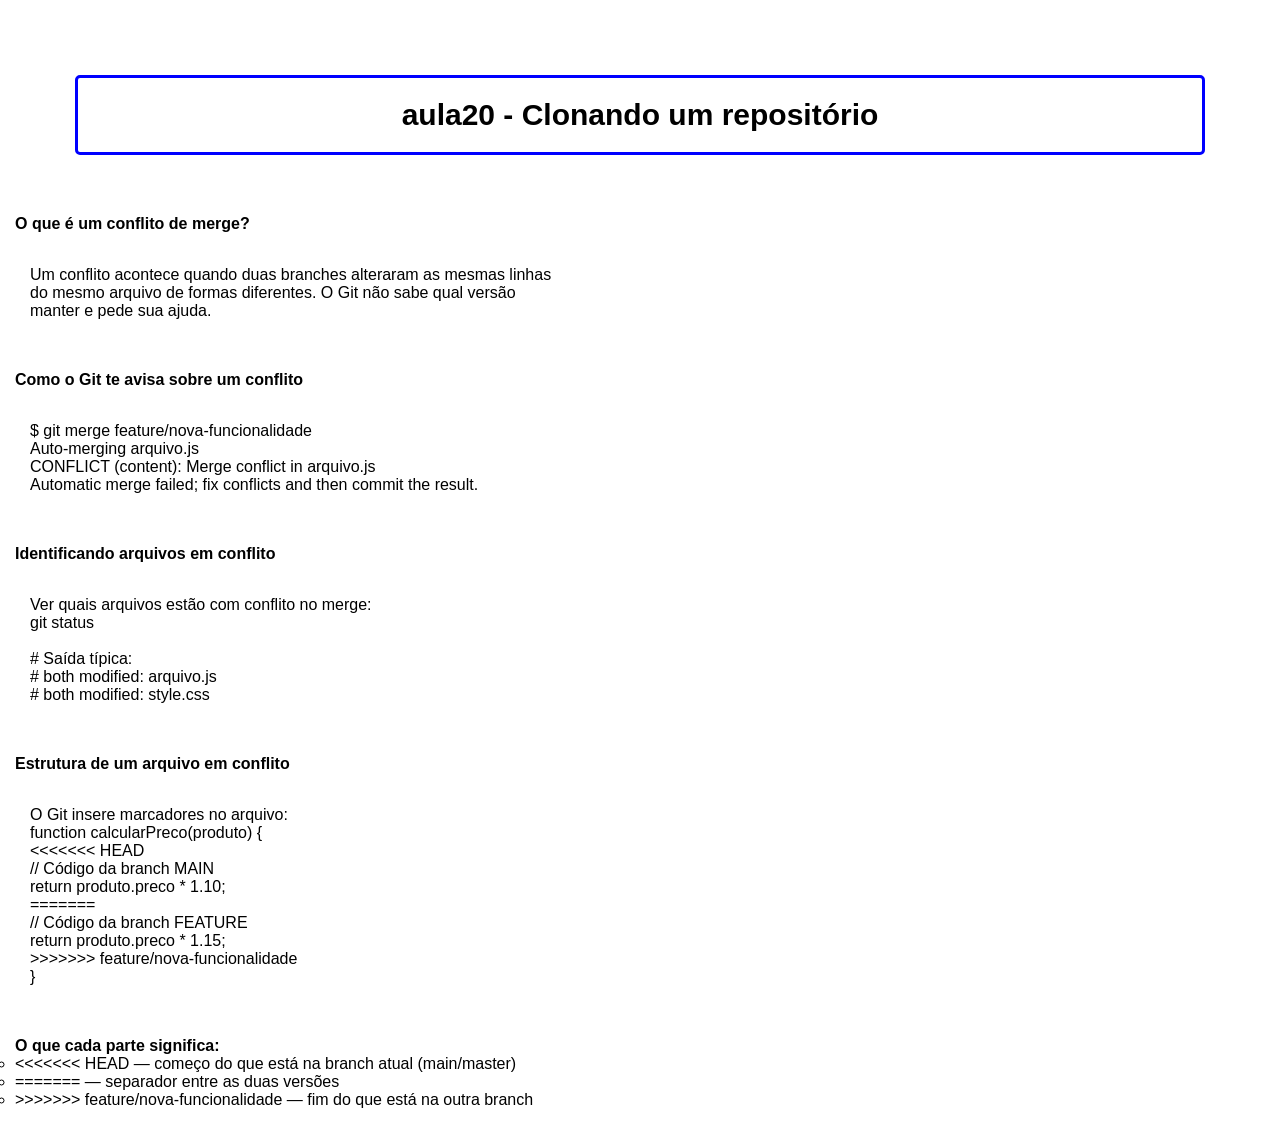
<file: aula20_clonando_repositorio_index.html>
<!DOCTYPE html>
<html lang="pt-br">
    <head>
        <meta charset="UTF-8">
        <meta name="viewport" content="width=device-width, initial-scale=1.0">
        <title>aula16_GitHub</title>
        <link rel="stylesheet" href="assets/aula18_conflito_merge_style.css">
        <link rel="shortcut icon" href="./assets/image/git_icon.png"
            type="image/x-icon">
    </head>
    <body>

        <h1>aula20 - Clonando um repositório</h1>

        <h3>O que é um conflito de merge?</h3> <br>

        <p>
            Um conflito acontece quando duas branches alteraram as mesmas linhas
            <br>
            do mesmo arquivo de formas diferentes. O Git não sabe qual versão
            <br>
            manter e pede sua ajuda.
        </p> <br> <br>

        <h3>Como o Git te avisa sobre um conflito</h3>
        <br>

        <p>
            $ git merge feature/nova-funcionalidade <br>
            Auto-merging arquivo.js <br>
            CONFLICT (content): Merge conflict in arquivo.js <br>
            Automatic merge failed; fix conflicts and then commit the result.
        </p> <br> <br>

        <h3>Identificando arquivos em conflito</h3>
        <br>

        <p>
            Ver quais arquivos estão com conflito no merge: <br>
            git status <br> <br>

            # Saída típica: <br>
            # both modified: arquivo.js <br>
            # both modified: style.css
        </p> <br> <br>

        <h3>Estrutura de um arquivo em conflito</h3>
        <br>

        <p>
            O Git insere marcadores no arquivo: <br>
            function calcularPreco(produto) { <br>
            <<<<<<< HEAD <br>
            // Código da branch MAIN <br>
            return produto.preco * 1.10; <br>
            ======= <br>
            // Código da branch FEATURE <br>
            return produto.preco * 1.15; <br>
            >>>>>>> feature/nova-funcionalidade <br>
            } <br>
        </p> <br> <br>

        <h3>O que cada parte significa:</h3>

        <ul>
            <li><<<<<<< HEAD — começo do que está na branch atual
                (main/master)</li>
            <li>======= — separador entre as duas versões</li>
            <li>>>>>>>> feature/nova-funcionalidade — fim do que está na outra
                branch</li>
        </ul>
    </body>
</html>
</file>
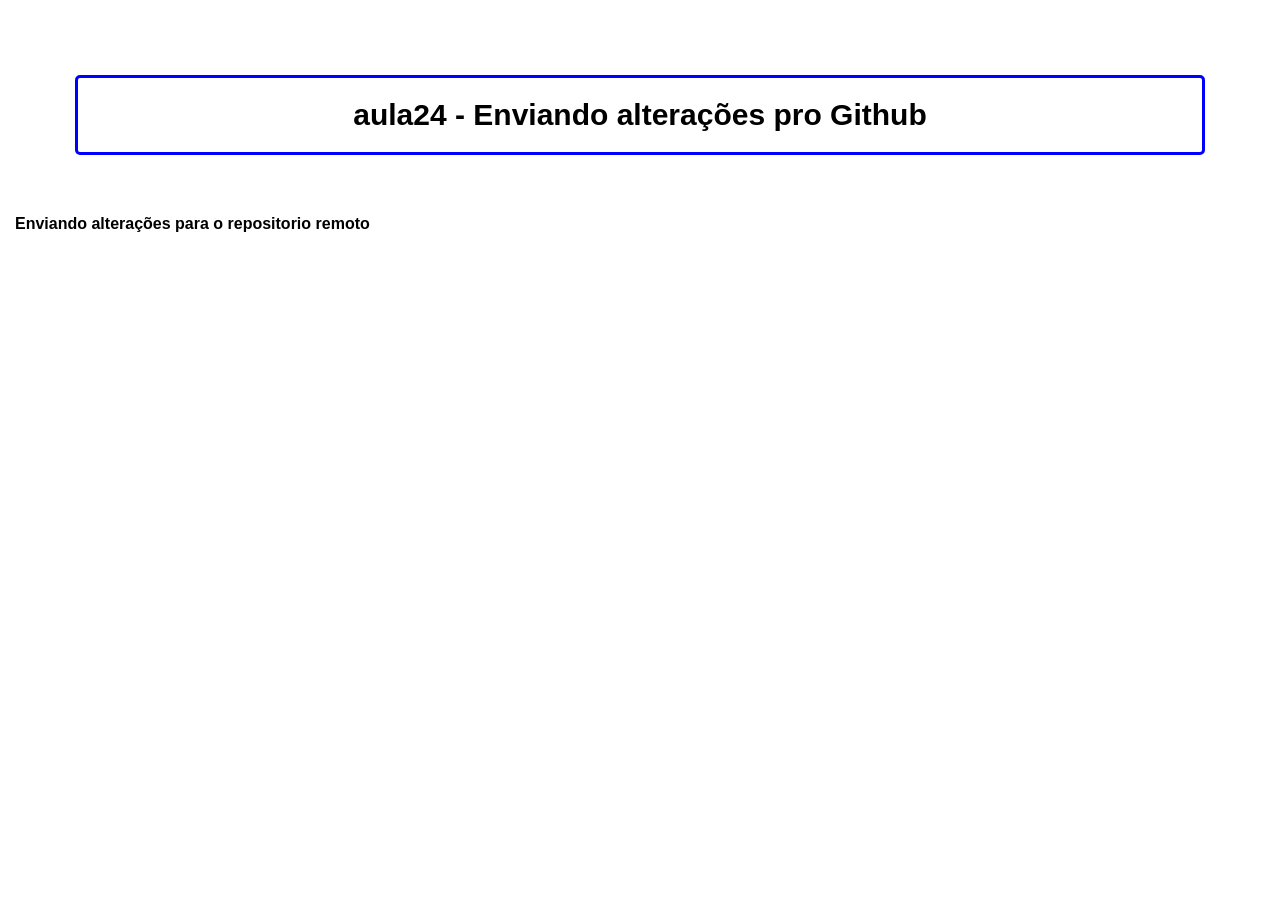
<file: aula24_enviando_para_github_index.html>
<!DOCTYPE html>
<html lang="pt-br">
    <head>
        <meta charset="UTF-8">
        <meta name="viewport" content="width=device-width, initial-scale=1.0">
        <title>aula16_GitHub</title>
        <link rel="stylesheet" href="assets/aula18_conflito_merge_style.css">
        <link rel="shortcut icon" href="./assets/image/git_icon.png"
            type="image/x-icon">
    </head>
    <body>

        <h1>aula24 - Enviando alterações pro Github</h1>

        <h3>Enviando alterações para o repositorio remoto</h3> <br>

    </body>
</html>
</file>
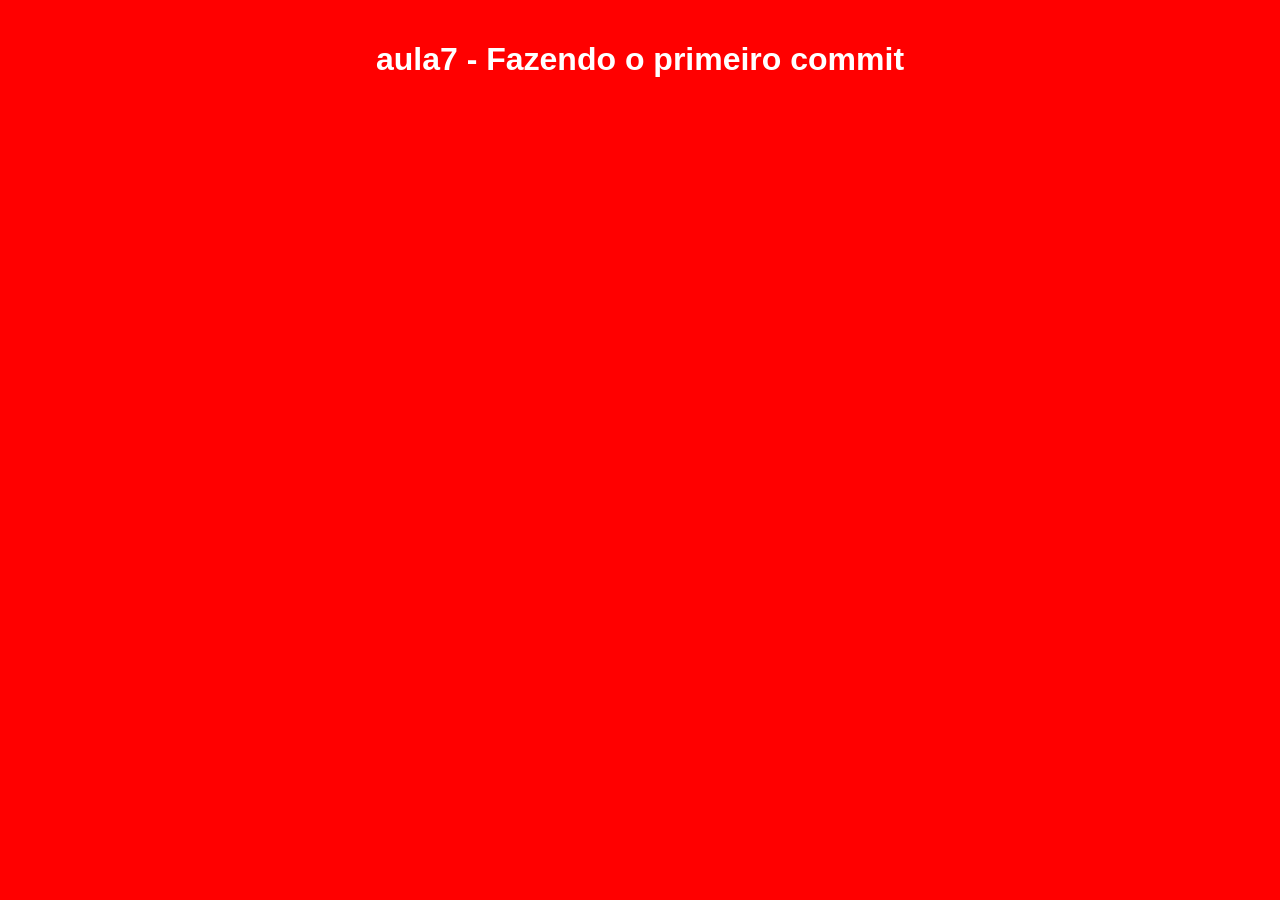
<file: aula7_commit_index.html>
<!DOCTYPE html>
<html lang="pt-br">
    <head>
        <meta charset="UTF-8">
        <meta name="viewport" content="width=device-width, initial-scale=1.0">
        <title>04_Git_GitHub</title>
        <link rel="stylesheet" href="assets/aula7_commit_style.css">
        <link rel="shortcut icon" href="./assets/image/git_icon.png"
            type="image/x-icon">
    </head>
    <body>

        <h1>aula7 - Fazendo o primeiro commit</h1>

    </body>
</html>
</file>
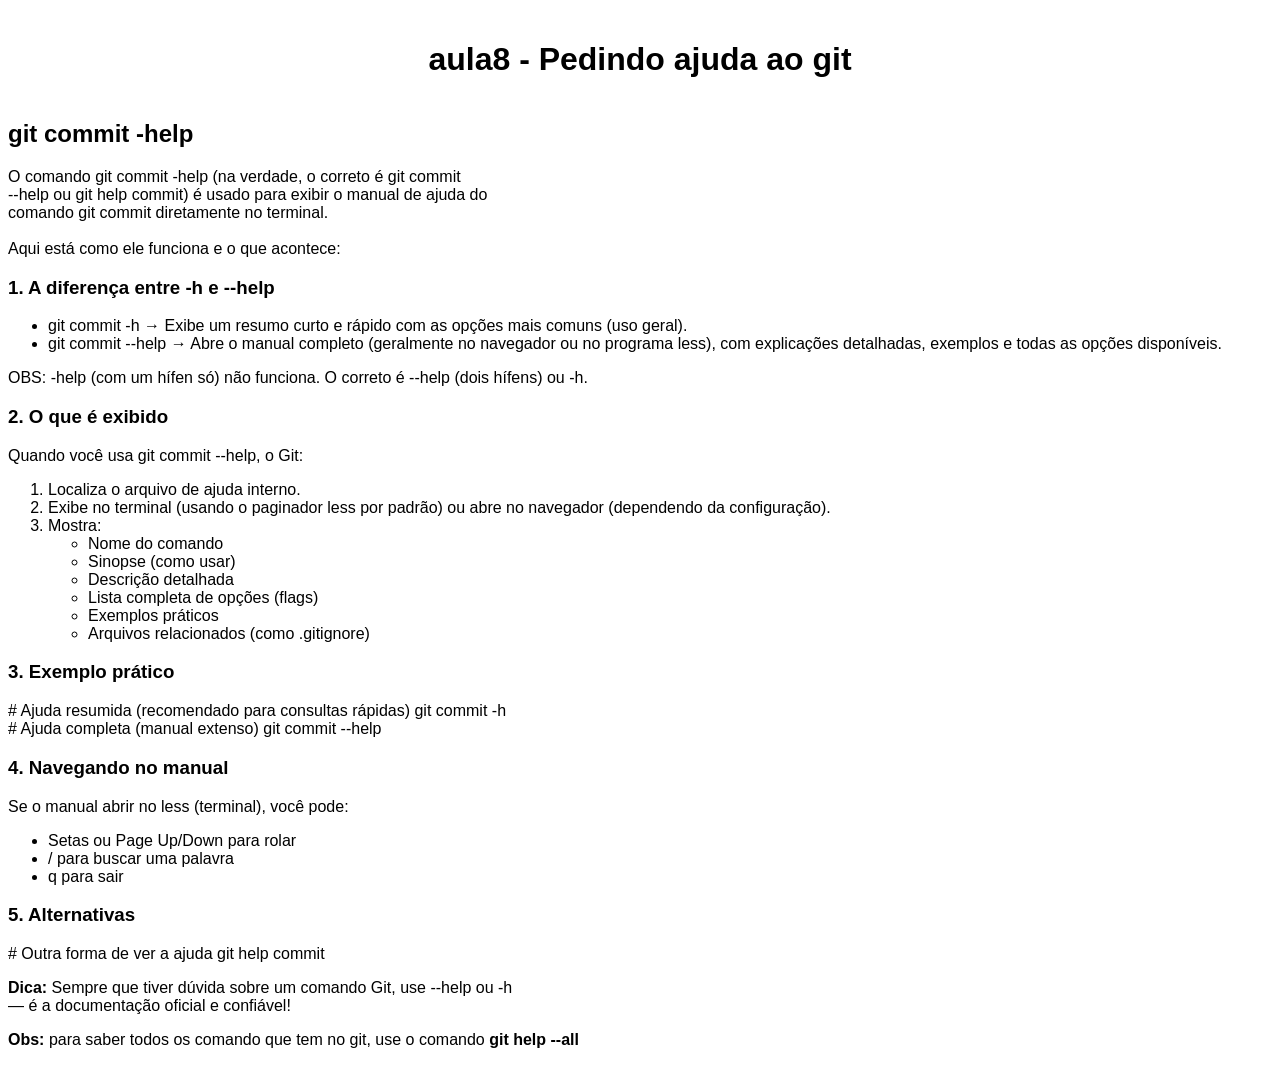
<file: aula8_git_help_index.html>
<!DOCTYPE html>
<html lang="pt-br">
    <head>
        <meta charset="UTF-8">
        <meta name="viewport" content="width=device-width, initial-scale=1.0">
        <title>04_Git_GitHub</title>
        <link rel="stylesheet" href="assets/aula8_git_help_style.css">
        <link rel="shortcut icon" href="./assets/image/git_icon.png"
            type="image/x-icon">
    </head>
    <body>

        <h1>aula8 - Pedindo ajuda ao git</h1>

        <h2>git commit -help</h2>

        <p>
            O comando git commit -help (na verdade, o correto é git commit <br>
            --help ou git help commit) é usado para exibir o manual de ajuda do
            <br>
            comando git commit diretamente no terminal. <br> <br>

            Aqui está como ele funciona e o que acontece: <br>
        </p>

        <h3>1. A diferença entre -h e --help</h3>

        <ul>
            <li>git commit -h → Exibe um resumo curto e rápido com as opções
                mais comuns (uso geral).</li>
            <li>git commit --help → Abre o manual completo (geralmente no
                navegador ou no programa less), com explicações detalhadas,
                exemplos e todas as opções disponíveis.</li>
        </ul>

        <p>
            OBS: -help (com um hífen só) não funciona. O correto é --help (dois
            hífens) ou -h.
        </p>

        <h3>2. O que é exibido</h3>

        <p>
            Quando você usa git commit --help, o Git:
        </p>

        <ol>
            <li>Localiza o arquivo de ajuda interno.</li>
            <li>Exibe no terminal (usando o paginador less por padrão) ou abre
                no navegador (dependendo da configuração).</li>
            <li>
                Mostra:
                <ul>
                    <li>Nome do comando</li>
                    <li>Sinopse (como usar)</li>
                    <li>Descrição detalhada</li>
                    <li>Lista completa de opções (flags)</li>
                    <li>Exemplos práticos</li>
                    <li>Arquivos relacionados (como .gitignore)</li>
                </ul>
            </li>
        </ol>

        <h3>3. Exemplo prático</h3>

        <p>
            # Ajuda resumida (recomendado para consultas rápidas)
            git commit -h <br>

            # Ajuda completa (manual extenso)
            git commit --help
        </p>

        <h3>4. Navegando no manual</h3>

        <p>
            Se o manual abrir no less (terminal), você pode:
        </p>

        <ul>
            <li>Setas ou Page Up/Down para rolar</li>
            <li>/ para buscar uma palavra</li>
            <li>q para sair</li>
        </ul>

        <h3>5. Alternativas</h3>

        <p>
            # Outra forma de ver a ajuda
            git help commit
        </p>

        <p>
            <strong>Dica:</strong> Sempre que tiver dúvida sobre um comando Git,
            use --help ou -h <br>
            — é a documentação oficial e confiável!
        </p>

        <p>
            <strong>Obs:</strong> para saber todos os comando que tem no git,
            use o comando <strong>git help --all</strong>
        </p>

    </body>
</html>
</file>
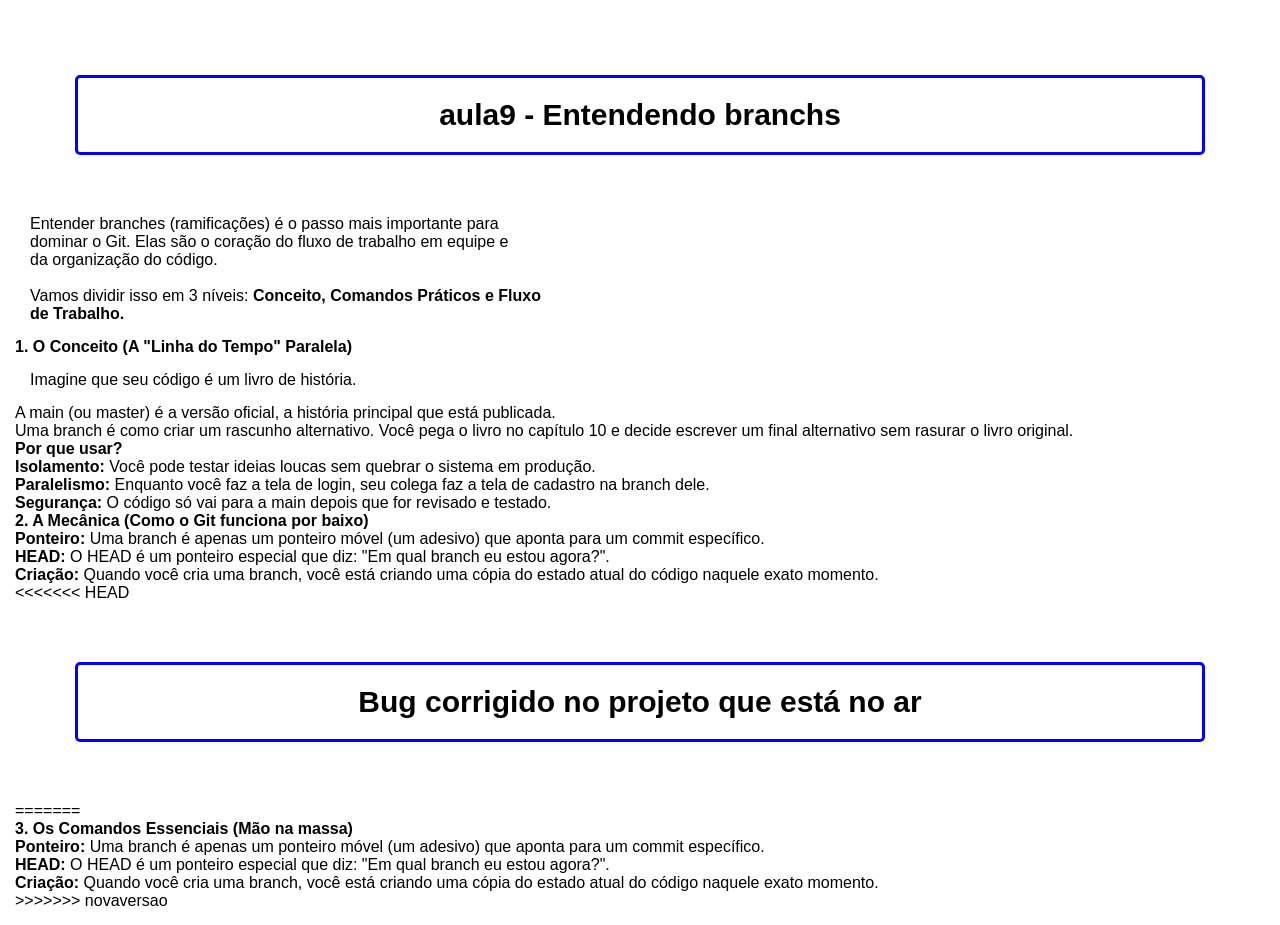
<file: aula9_branchs_index.html>
<!DOCTYPE html>
<html lang="pt-br">
    <head>
        <meta charset="UTF-8">
        <meta name="viewport" content="width=device-width, initial-scale=1.0">
        <title>04_Git_GitHub</title>
        <link rel="stylesheet" href="assets/aula9_branchs_style.css">
        <link rel="shortcut icon" href="./assets/image/git_icon.png"
            type="image/x-icon">
    </head>
    <body>

        <h1>aula9 - Entendendo branchs</h1>

        <p>
            Entender branches (ramificações) é o passo mais importante para <br>
            dominar o Git. Elas são o coração do fluxo de trabalho em equipe e
            <br>
            da organização do código. <br> <br>
            Vamos dividir isso em 3 níveis: <strong>Conceito, Comandos Práticos
                e Fluxo <br>
                de Trabalho.</strong>
        </p>

        <h3>1. O Conceito (A "Linha do Tempo" Paralela)</h3>

        <p>
            Imagine que seu código é um livro de história.
        </p>

        <ul>
            <li>A main (ou master) é a versão oficial, a história principal que
                está publicada.</li>
            <li>Uma branch é como criar um rascunho alternativo. Você pega o
                livro no capítulo 10 e decide escrever um final alternativo sem
                rasurar o livro original.</li>
        </ul>

        <h3>Por que usar?</h3>

        <ul>
            <li><strong>Isolamento:</strong> Você pode testar ideias loucas sem
                quebrar o sistema em produção.</li>
            <li><strong>Paralelismo:</strong> Enquanto você faz a tela de login,
                seu colega faz a tela de cadastro na branch dele.</li>
            <li><strong>Segurança:</strong> O código só vai para a main depois
                que for revisado e testado.</li>
        </ul>

        <h3>2. A Mecânica (Como o Git funciona por baixo)</h3>

        <ul>
            <li><strong>Ponteiro:</strong> Uma branch é apenas um ponteiro móvel
                (um adesivo) que aponta para um commit específico.</li>
            <li><strong>HEAD:</strong> O HEAD é um ponteiro especial que diz:
                "Em qual branch eu estou agora?".</li>
            <li><strong>Criação:</strong> Quando você cria uma branch, você está
                criando uma cópia do estado atual do código naquele exato
                momento.</li>
        </ul>

<<<<<<< HEAD
        <h1>Bug corrigido no projeto que está no ar</h1>
=======
        <h3>3. Os Comandos Essenciais (Mão na massa)</h3>

        <ul>
            <li><strong>Ponteiro:</strong> Uma branch é apenas um ponteiro móvel
                (um adesivo) que aponta para um commit específico.</li>
            <li><strong>HEAD:</strong> O HEAD é um ponteiro especial que diz:
                "Em qual branch eu estou agora?".</li>
            <li><strong>Criação:</strong> Quando você cria uma branch, você está
                criando uma cópia do estado atual do código naquele exato
                momento.</li>
        </ul>
>>>>>>> novaversao

    </body>
</html>
</file>
<file: style.css>
* {
    font-size: 14px;
}

div {
    display: flex;
    justify-content: center;
    align-items: center;
    flex-direction: column;
    margin: 10px;
    font-size: 20px;
    color: red;
    text-align: center;
    font-weight: bold;
}

h1 {
    color: blue;
    text-align: center;
    font-size: 30px;
    font-weight: bold;
    border: 2px solid blue;
    padding: 10px;
    margin: 10px;
}

h3 {
    color: green;
    text-align: center;
    font-size: 20px;
    font-weight: bold;
}
</file>
<file: assets/aula9_branchs_style.css>
* {
    font-size: 16px;
    font-family: Arial, sans-serif;
    margin: 0;
    padding: 0;
    list-style: none;
    text-decoration: none;
}

body {
    font-family: Arial, sans-serif;
    margin: 10px;
    padding: 5px;
}

h1 {
    color: #000000;
    text-align: center;
    font-size: 30px;
    padding: 20px 0;
    border: 3px solid #0000ff;
    border-radius: 5px;
    margin: 60px;
}

p {
    margin: 15px;
}

table {
    border: 1px solid #000000;
    border-collapse: collapse;
    margin: 15px;
}
</file>
<file: assets/aula18_conflito_merge_style.css>
* {
    font-size: 16px;
    font-family: Arial, sans-serif;
    margin: 0;
    padding: 0;
    list-style: circle;
    text-decoration: none;
}

body {
    font-family: Arial, sans-serif;
    margin: 10px;
    padding: 5px;
}

h1 {
    color: #000000;
    text-align: center;
    font-size: 30px;
    padding: 20px 0;
    border: 3px solid #0000ff;
    border-radius: 5px;
    margin: 60px;
}

p {
    margin: 15px;
}

table {
    border: 1px solid #000000;
    border-collapse: collapse;
    font-size: 20px;
}

div {
    margin: 15px;
    font-size: 20px;
    color: #ff0000;
    background-color: #999999;
}
</file>
<file: assets/aula7_commit_style.css>
body {
    background-color: #ff0000;
    font-family: Arial, sans-serif;
    margin: 0;
    padding: 0;
}

h1 {
    color: #ffffff;
    text-align: center;
    padding: 20px 0;
}
</file>
<file: assets/aula8_git_help_style.css>
body {
    font-family: Arial, sans-serif;
    margin: 5;
    padding: 5;
}

h1 {
    color: #000000;
    text-align: center;
    padding: 20px 0;
}
</file>
